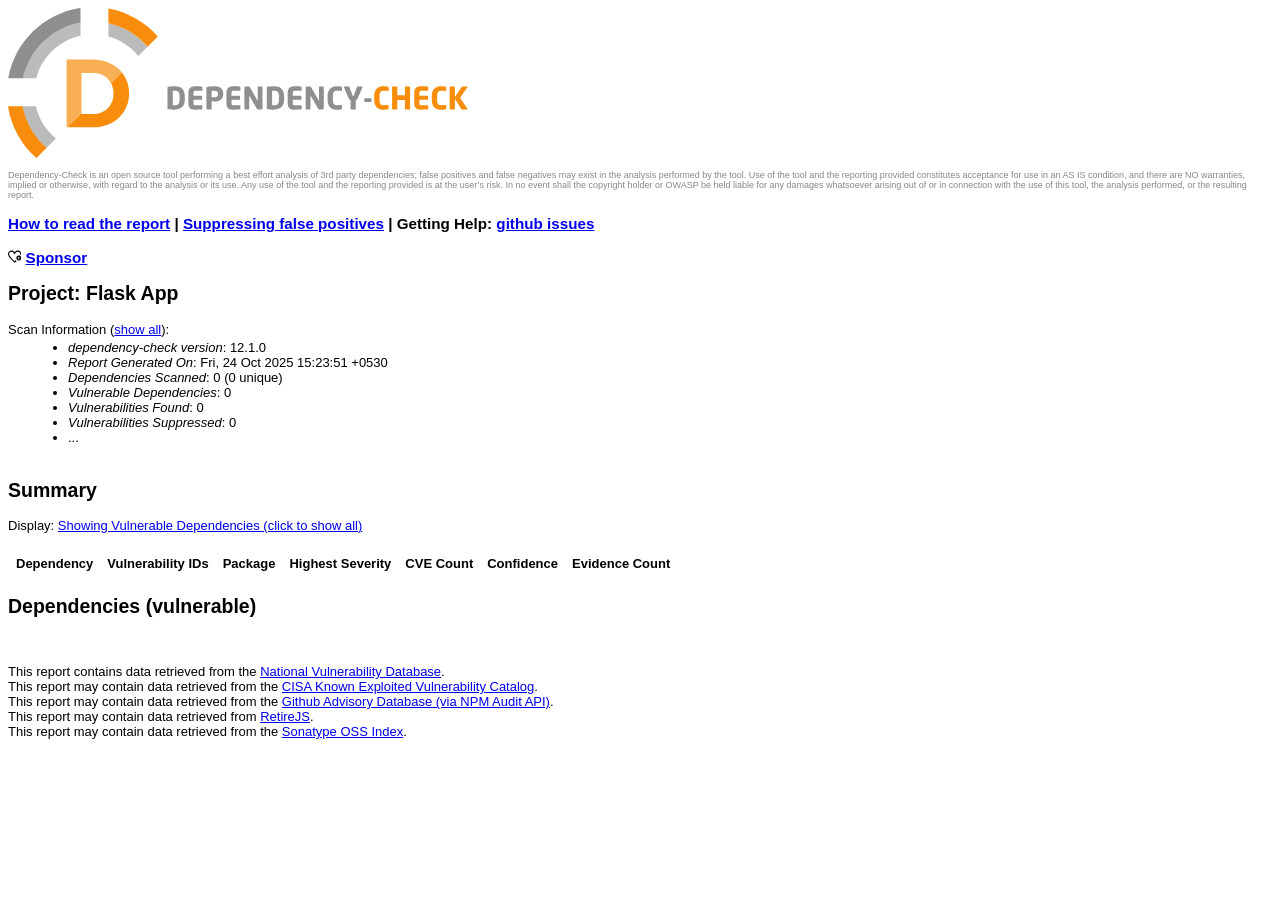
<file: dependency-check-report.html>
<!DOCTYPE html>
<html>
    <head>
        <title>Dependency-Check Report</title>
        <meta http-equiv="Content-Type" content="text/html; charset=UTF-8">
        <link rel="shortcut icon" href="data:;base64,[base64]/YPBaSU9u767r0dZ5a513vtXVsq8Zcsb3bu9c3szuzsIMU8iEaj5fhYJlzRYCkZ7Utd+wbnQL+Nd0TeoyeAPLFgf/oiyTNxXw6g4WUhTz4JEtaiNXLCEE8l3seHJjlzsOJHfLxMsgHE4cje9B6eTUPxc0ZoxbFHG1qVFq9rCRsKjc+KFG3oFGQ6Kw6xJsCsDqDxNZYWbWSYVUFAJFkyaA2XWAxiHIlcGPukYg1rDCVDQKsOadmqBaxllY8CuKHBuqOlHlNKufFk/GdUmxxoeqTpMbBg1dGXRlZtqHc2R8rgedIXgk4eqNyXMblS1AE2vhWNP84qAxl2hewno6wyFHOAZOLAc6PRbU+kd2OyrmbVPTg3pjlQzDgazGmh40rKMY3LZrVBCi/Tl0z+gqJxYGV9fWNOWC0kF3Jm1/C2pZWwk6cG2olpOcDb7hsHgLQGcUWAGs0bV1K7EuSQFbbOLKmuPkOvkZ64mkzG8bXz5BirDBuP1fzQP6I+5yl9eAS9vxjYAVz9esx0P2a0ck+73VKGPFaR8Vtpx7k0ODiYZlVJmpcvfzirwi1SyUWsMiF5ZXX6A1zJzsq9mRO+A7T1lO2BIyZVN/[base64]/tLt+bOUmDthuzun3C8dryjqCDdzF5tqcPRr40f1AElcvl6lgmJkC5d1kWYS8bZ3HOVL0z0TcKiz70tBjAML4opVgsoeB2nIJyXfeKJfRxGo52j4ds+xwWmN9t1/7t8sDALX7vvqjdd31cChgi40YhZdXUSyiPGkAjPalUL43+/v6/e3p6btC4PHB5XsZ9sMqxZJAWbGIxwJz6gfkAWl5jcUYUbU1+3D60uIp0PPwiNR/wZAW3HERRh5Sy4C3LEhdoiAn368b6xhdoxKLRVn5nXmDpfZZFg7J00f5QgRYJlkV5GWyJVnk2yRpUKBaLFZ6QOYMFaAdW0x08xcXDr5E9E8V3wAmFD7NseO3pMf8uh1xuJYuzQuGjMJreT4rJc4/XrvZk6aZ0yZ47WPkm47M55mxnET23IrW1tRU8DUBFBlf2faYzcptGuefETRix9+NXDNhLHJmpPTenAON1xMyQRbZevaV5ooanwrbsdSz6kPF8kaEz7o9CqOEAvPO59yuFccBR4a/MjGnfNDp5M2IzgQnpd8QB41NBoxRvarWyVrgRe77Ad4vhHzX6H41S8l2eitO9ZR+/+dNDZ3lqbsW+VN/52x12YxlY04xbZd5IqUSbCd8BSiLby13AlTWwSnx6tvKNY10LzCmhm7E3kTiFYqAp/a/4lZCSUYIX6Frffmb86K6nxqJknDoZVD1Q48S0ajc1FBTXU8mFzVs/G77OmgdK0XLLZ7nNnGHuXvmn/w9yYrwzUvIefzAI8S83C2sS1J4rmAAAAABJRU5ErkJggg==" />
        <script type="text/javascript">
        /*! jQuery v3.7.1 | (c) OpenJS Foundation and other contributors | jquery.org/license */
        !function(e,t){"use strict";"object"==typeof module&&"object"==typeof module.exports?module.exports=e.document?t(e,!0):function(e){if(!e.document)throw new Error("jQuery requires a window with a document");return t(e)}:t(e)}("undefined"!=typeof window?window:this,function(ie,e){"use strict";var oe=[],r=Object.getPrototypeOf,ae=oe.slice,g=oe.flat?function(e){return oe.flat.call(e)}:function(e){return oe.concat.apply([],e)},s=oe.push,se=oe.indexOf,n={},i=n.toString,ue=n.hasOwnProperty,o=ue.toString,a=o.call(Object),le={},v=function(e){return"function"==typeof e&&"number"!=typeof e.nodeType&&"function"!=typeof e.item},y=function(e){return null!=e&&e===e.window},C=ie.document,u={type:!0,src:!0,nonce:!0,noModule:!0};function m(e,t,n){var r,i,o=(n=n||C).createElement("script");if(o.text=e,t)for(r in u)(i=t[r]||t.getAttribute&&t.getAttribute(r))&&o.setAttribute(r,i);n.head.appendChild(o).parentNode.removeChild(o)}function x(e){return null==e?e+"":"object"==typeof e||"function"==typeof e?n[i.call(e)]||"object":typeof e}var t="3.7.1",l=/HTML$/i,ce=function(e,t){return new ce.fn.init(e,t)};function c(e){var t=!!e&&"length"in e&&e.length,n=x(e);return!v(e)&&!y(e)&&("array"===n||0===t||"number"==typeof t&&0<t&&t-1 in e)}function fe(e,t){return e.nodeName&&e.nodeName.toLowerCase()===t.toLowerCase()}ce.fn=ce.prototype={jquery:t,constructor:ce,length:0,toArray:function(){return ae.call(this)},get:function(e){return null==e?ae.call(this):e<0?this[e+this.length]:this[e]},pushStack:function(e){var t=ce.merge(this.constructor(),e);return t.prevObject=this,t},each:function(e){return ce.each(this,e)},map:function(n){return this.pushStack(ce.map(this,function(e,t){return n.call(e,t,e)}))},slice:function(){return this.pushStack(ae.apply(this,arguments))},first:function(){return this.eq(0)},last:function(){return this.eq(-1)},even:function(){return this.pushStack(ce.grep(this,function(e,t){return(t+1)%2}))},odd:function(){return this.pushStack(ce.grep(this,function(e,t){return t%2}))},eq:function(e){var t=this.length,n=+e+(e<0?t:0);return this.pushStack(0<=n&&n<t?[this[n]]:[])},end:function(){return this.prevObject||this.constructor()},push:s,sort:oe.sort,splice:oe.splice},ce.extend=ce.fn.extend=function(){var e,t,n,r,i,o,a=arguments[0]||{},s=1,u=arguments.length,l=!1;for("boolean"==typeof a&&(l=a,a=arguments[s]||{},s++),"object"==typeof a||v(a)||(a={}),s===u&&(a=this,s--);s<u;s++)if(null!=(e=arguments[s]))for(t in e)r=e[t],"__proto__"!==t&&a!==r&&(l&&r&&(ce.isPlainObject(r)||(i=Array.isArray(r)))?(n=a[t],o=i&&!Array.isArray(n)?[]:i||ce.isPlainObject(n)?n:{},i=!1,a[t]=ce.extend(l,o,r)):void 0!==r&&(a[t]=r));return a},ce.extend({expando:"jQuery"+(t+Math.random()).replace(/\D/g,""),isReady:!0,error:function(e){throw new Error(e)},noop:function(){},isPlainObject:function(e){var t,n;return!(!e||"[object Object]"!==i.call(e))&&(!(t=r(e))||"function"==typeof(n=ue.call(t,"constructor")&&t.constructor)&&o.call(n)===a)},isEmptyObject:function(e){var t;for(t in e)return!1;return!0},globalEval:function(e,t,n){m(e,{nonce:t&&t.nonce},n)},each:function(e,t){var n,r=0;if(c(e)){for(n=e.length;r<n;r++)if(!1===t.call(e[r],r,e[r]))break}else for(r in e)if(!1===t.call(e[r],r,e[r]))break;return e},text:function(e){var t,n="",r=0,i=e.nodeType;if(!i)while(t=e[r++])n+=ce.text(t);return 1===i||11===i?e.textContent:9===i?e.documentElement.textContent:3===i||4===i?e.nodeValue:n},makeArray:function(e,t){var n=t||[];return null!=e&&(c(Object(e))?ce.merge(n,"string"==typeof e?[e]:e):s.call(n,e)),n},inArray:function(e,t,n){return null==t?-1:se.call(t,e,n)},isXMLDoc:function(e){var t=e&&e.namespaceURI,n=e&&(e.ownerDocument||e).documentElement;return!l.test(t||n&&n.nodeName||"HTML")},merge:function(e,t){for(var n=+t.length,r=0,i=e.length;r<n;r++)e[i++]=t[r];return e.length=i,e},grep:function(e,t,n){for(var r=[],i=0,o=e.length,a=!n;i<o;i++)!t(e[i],i)!==a&&r.push(e[i]);return r},map:function(e,t,n){var r,i,o=0,a=[];if(c(e))for(r=e.length;o<r;o++)null!=(i=t(e[o],o,n))&&a.push(i);else for(o in e)null!=(i=t(e[o],o,n))&&a.push(i);return g(a)},guid:1,support:le}),"function"==typeof Symbol&&(ce.fn[Symbol.iterator]=oe[Symbol.iterator]),ce.each("Boolean Number String Function Array Date RegExp Object Error Symbol".split(" "),function(e,t){n["[object "+t+"]"]=t.toLowerCase()});var pe=oe.pop,de=oe.sort,he=oe.splice,ge="[\\x20\\t\\r\\n\\f]",ve=new RegExp("^"+ge+"+|((?:^|[^\\\\])(?:\\\\.)*)"+ge+"+$","g");ce.contains=function(e,t){var n=t&&t.parentNode;return e===n||!(!n||1!==n.nodeType||!(e.contains?e.contains(n):e.compareDocumentPosition&&16&e.compareDocumentPosition(n)))};var f=/([\0-\x1f\x7f]|^-?\d)|^-$|[^\x80-\uFFFF\w-]/g;function p(e,t){return t?"\0"===e?"\ufffd":e.slice(0,-1)+"\\"+e.charCodeAt(e.length-1).toString(16)+" ":"\\"+e}ce.escapeSelector=function(e){return(e+"").replace(f,p)};var ye=C,me=s;!function(){var e,b,w,o,a,T,r,C,d,i,k=me,S=ce.expando,E=0,n=0,s=W(),c=W(),u=W(),h=W(),l=function(e,t){return e===t&&(a=!0),0},f="checked|selected|async|autofocus|autoplay|controls|defer|disabled|hidden|ismap|loop|multiple|open|readonly|required|scoped",t="(?:\\\\[\\da-fA-F]{1,6}"+ge+"?|\\\\[^\\r\\n\\f]|[\\w-]|[^\0-\\x7f])+",p="\\["+ge+"*("+t+")(?:"+ge+"*([*^$|!~]?=)"+ge+"*(?:'((?:\\\\.|[^\\\\'])*)'|\"((?:\\\\.|[^\\\\\"])*)\"|("+t+"))|)"+ge+"*\\]",g=":("+t+")(?:\\((('((?:\\\\.|[^\\\\'])*)'|\"((?:\\\\.|[^\\\\\"])*)\")|((?:\\\\.|[^\\\\()[\\]]|"+p+")*)|.*)\\)|)",v=new RegExp(ge+"+","g"),y=new RegExp("^"+ge+"*,"+ge+"*"),m=new RegExp("^"+ge+"*([>+~]|"+ge+")"+ge+"*"),x=new RegExp(ge+"|>"),j=new RegExp(g),A=new RegExp("^"+t+"$"),D={ID:new RegExp("^#("+t+")"),CLASS:new RegExp("^\\.("+t+")"),TAG:new RegExp("^("+t+"|[*])"),ATTR:new RegExp("^"+p),PSEUDO:new RegExp("^"+g),CHILD:new RegExp("^:(only|first|last|nth|nth-last)-(child|of-type)(?:\\("+ge+"*(even|odd|(([+-]|)(\\d*)n|)"+ge+"*(?:([+-]|)"+ge+"*(\\d+)|))"+ge+"*\\)|)","i"),bool:new RegExp("^(?:"+f+")$","i"),needsContext:new RegExp("^"+ge+"*[>+~]|:(even|odd|eq|gt|lt|nth|first|last)(?:\\("+ge+"*((?:-\\d)?\\d*)"+ge+"*\\)|)(?=[^-]|$)","i")},N=/^(?:input|select|textarea|button)$/i,q=/^h\d$/i,L=/^(?:#([\w-]+)|(\w+)|\.([\w-]+))$/,H=/[+~]/,O=new RegExp("\\\\[\\da-fA-F]{1,6}"+ge+"?|\\\\([^\\r\\n\\f])","g"),P=function(e,t){var n="0x"+e.slice(1)-65536;return t||(n<0?String.fromCharCode(n+65536):String.fromCharCode(n>>10|55296,1023&n|56320))},M=function(){V()},R=J(function(e){return!0===e.disabled&&fe(e,"fieldset")},{dir:"parentNode",next:"legend"});try{k.apply(oe=ae.call(ye.childNodes),ye.childNodes),oe[ye.childNodes.length].nodeType}catch(e){k={apply:function(e,t){me.apply(e,ae.call(t))},call:function(e){me.apply(e,ae.call(arguments,1))}}}function I(t,e,n,r){var i,o,a,s,u,l,c,f=e&&e.ownerDocument,p=e?e.nodeType:9;if(n=n||[],"string"!=typeof t||!t||1!==p&&9!==p&&11!==p)return n;if(!r&&(V(e),e=e||T,C)){if(11!==p&&(u=L.exec(t)))if(i=u[1]){if(9===p){if(!(a=e.getElementById(i)))return n;if(a.id===i)return k.call(n,a),n}else if(f&&(a=f.getElementById(i))&&I.contains(e,a)&&a.id===i)return k.call(n,a),n}else{if(u[2])return k.apply(n,e.getElementsByTagName(t)),n;if((i=u[3])&&e.getElementsByClassName)return k.apply(n,e.getElementsByClassName(i)),n}if(!(h[t+" "]||d&&d.test(t))){if(c=t,f=e,1===p&&(x.test(t)||m.test(t))){(f=H.test(t)&&U(e.parentNode)||e)==e&&le.scope||((s=e.getAttribute("id"))?s=ce.escapeSelector(s):e.setAttribute("id",s=S)),o=(l=Y(t)).length;while(o--)l[o]=(s?"#"+s:":scope")+" "+Q(l[o]);c=l.join(",")}try{return k.apply(n,f.querySelectorAll(c)),n}catch(e){h(t,!0)}finally{s===S&&e.removeAttribute("id")}}}return re(t.replace(ve,"$1"),e,n,r)}function W(){var r=[];return function e(t,n){return r.push(t+" ")>b.cacheLength&&delete e[r.shift()],e[t+" "]=n}}function F(e){return e[S]=!0,e}function $(e){var t=T.createElement("fieldset");try{return!!e(t)}catch(e){return!1}finally{t.parentNode&&t.parentNode.removeChild(t),t=null}}function B(t){return function(e){return fe(e,"input")&&e.type===t}}function _(t){return function(e){return(fe(e,"input")||fe(e,"button"))&&e.type===t}}function z(t){return function(e){return"form"in e?e.parentNode&&!1===e.disabled?"label"in e?"label"in e.parentNode?e.parentNode.disabled===t:e.disabled===t:e.isDisabled===t||e.isDisabled!==!t&&R(e)===t:e.disabled===t:"label"in e&&e.disabled===t}}function X(a){return F(function(o){return o=+o,F(function(e,t){var n,r=a([],e.length,o),i=r.length;while(i--)e[n=r[i]]&&(e[n]=!(t[n]=e[n]))})})}function U(e){return e&&"undefined"!=typeof e.getElementsByTagName&&e}function V(e){var t,n=e?e.ownerDocument||e:ye;return n!=T&&9===n.nodeType&&n.documentElement&&(r=(T=n).documentElement,C=!ce.isXMLDoc(T),i=r.matches||r.webkitMatchesSelector||r.msMatchesSelector,r.msMatchesSelector&&ye!=T&&(t=T.defaultView)&&t.top!==t&&t.addEventListener("unload",M),le.getById=$(function(e){return r.appendChild(e).id=ce.expando,!T.getElementsByName||!T.getElementsByName(ce.expando).length}),le.disconnectedMatch=$(function(e){return i.call(e,"*")}),le.scope=$(function(){return T.querySelectorAll(":scope")}),le.cssHas=$(function(){try{return T.querySelector(":has(*,:jqfake)"),!1}catch(e){return!0}}),le.getById?(b.filter.ID=function(e){var t=e.replace(O,P);return function(e){return e.getAttribute("id")===t}},b.find.ID=function(e,t){if("undefined"!=typeof t.getElementById&&C){var n=t.getElementById(e);return n?[n]:[]}}):(b.filter.ID=function(e){var n=e.replace(O,P);return function(e){var t="undefined"!=typeof e.getAttributeNode&&e.getAttributeNode("id");return t&&t.value===n}},b.find.ID=function(e,t){if("undefined"!=typeof t.getElementById&&C){var n,r,i,o=t.getElementById(e);if(o){if((n=o.getAttributeNode("id"))&&n.value===e)return[o];i=t.getElementsByName(e),r=0;while(o=i[r++])if((n=o.getAttributeNode("id"))&&n.value===e)return[o]}return[]}}),b.find.TAG=function(e,t){return"undefined"!=typeof t.getElementsByTagName?t.getElementsByTagName(e):t.querySelectorAll(e)},b.find.CLASS=function(e,t){if("undefined"!=typeof t.getElementsByClassName&&C)return t.getElementsByClassName(e)},d=[],$(function(e){var t;r.appendChild(e).innerHTML="<a id='"+S+"' href='' disabled='disabled'></a><select id='"+S+"-\r\\' disabled='disabled'><option selected=''></option></select>",e.querySelectorAll("[selected]").length||d.push("\\["+ge+"*(?:value|"+f+")"),e.querySelectorAll("[id~="+S+"-]").length||d.push("~="),e.querySelectorAll("a#"+S+"+*").length||d.push(".#.+[+~]"),e.querySelectorAll(":checked").length||d.push(":checked"),(t=T.createElement("input")).setAttribute("type","hidden"),e.appendChild(t).setAttribute("name","D"),r.appendChild(e).disabled=!0,2!==e.querySelectorAll(":disabled").length&&d.push(":enabled",":disabled"),(t=T.createElement("input")).setAttribute("name",""),e.appendChild(t),e.querySelectorAll("[name='']").length||d.push("\\["+ge+"*name"+ge+"*="+ge+"*(?:''|\"\")")}),le.cssHas||d.push(":has"),d=d.length&&new RegExp(d.join("|")),l=function(e,t){if(e===t)return a=!0,0;var n=!e.compareDocumentPosition-!t.compareDocumentPosition;return n||(1&(n=(e.ownerDocument||e)==(t.ownerDocument||t)?e.compareDocumentPosition(t):1)||!le.sortDetached&&t.compareDocumentPosition(e)===n?e===T||e.ownerDocument==ye&&I.contains(ye,e)?-1:t===T||t.ownerDocument==ye&&I.contains(ye,t)?1:o?se.call(o,e)-se.call(o,t):0:4&n?-1:1)}),T}for(e in I.matches=function(e,t){return I(e,null,null,t)},I.matchesSelector=function(e,t){if(V(e),C&&!h[t+" "]&&(!d||!d.test(t)))try{var n=i.call(e,t);if(n||le.disconnectedMatch||e.document&&11!==e.document.nodeType)return n}catch(e){h(t,!0)}return 0<I(t,T,null,[e]).length},I.contains=function(e,t){return(e.ownerDocument||e)!=T&&V(e),ce.contains(e,t)},I.attr=function(e,t){(e.ownerDocument||e)!=T&&V(e);var n=b.attrHandle[t.toLowerCase()],r=n&&ue.call(b.attrHandle,t.toLowerCase())?n(e,t,!C):void 0;return void 0!==r?r:e.getAttribute(t)},I.error=function(e){throw new Error("Syntax error, unrecognized expression: "+e)},ce.uniqueSort=function(e){var t,n=[],r=0,i=0;if(a=!le.sortStable,o=!le.sortStable&&ae.call(e,0),de.call(e,l),a){while(t=e[i++])t===e[i]&&(r=n.push(i));while(r--)he.call(e,n[r],1)}return o=null,e},ce.fn.uniqueSort=function(){return this.pushStack(ce.uniqueSort(ae.apply(this)))},(b=ce.expr={cacheLength:50,createPseudo:F,match:D,attrHandle:{},find:{},relative:{">":{dir:"parentNode",first:!0}," ":{dir:"parentNode"},"+":{dir:"previousSibling",first:!0},"~":{dir:"previousSibling"}},preFilter:{ATTR:function(e){return e[1]=e[1].replace(O,P),e[3]=(e[3]||e[4]||e[5]||"").replace(O,P),"~="===e[2]&&(e[3]=" "+e[3]+" "),e.slice(0,4)},CHILD:function(e){return e[1]=e[1].toLowerCase(),"nth"===e[1].slice(0,3)?(e[3]||I.error(e[0]),e[4]=+(e[4]?e[5]+(e[6]||1):2*("even"===e[3]||"odd"===e[3])),e[5]=+(e[7]+e[8]||"odd"===e[3])):e[3]&&I.error(e[0]),e},PSEUDO:function(e){var t,n=!e[6]&&e[2];return D.CHILD.test(e[0])?null:(e[3]?e[2]=e[4]||e[5]||"":n&&j.test(n)&&(t=Y(n,!0))&&(t=n.indexOf(")",n.length-t)-n.length)&&(e[0]=e[0].slice(0,t),e[2]=n.slice(0,t)),e.slice(0,3))}},filter:{TAG:function(e){var t=e.replace(O,P).toLowerCase();return"*"===e?function(){return!0}:function(e){return fe(e,t)}},CLASS:function(e){var t=s[e+" "];return t||(t=new RegExp("(^|"+ge+")"+e+"("+ge+"|$)"))&&s(e,function(e){return t.test("string"==typeof e.className&&e.className||"undefined"!=typeof e.getAttribute&&e.getAttribute("class")||"")})},ATTR:function(n,r,i){return function(e){var t=I.attr(e,n);return null==t?"!="===r:!r||(t+="","="===r?t===i:"!="===r?t!==i:"^="===r?i&&0===t.indexOf(i):"*="===r?i&&-1<t.indexOf(i):"$="===r?i&&t.slice(-i.length)===i:"~="===r?-1<(" "+t.replace(v," ")+" ").indexOf(i):"|="===r&&(t===i||t.slice(0,i.length+1)===i+"-"))}},CHILD:function(d,e,t,h,g){var v="nth"!==d.slice(0,3),y="last"!==d.slice(-4),m="of-type"===e;return 1===h&&0===g?function(e){return!!e.parentNode}:function(e,t,n){var r,i,o,a,s,u=v!==y?"nextSibling":"previousSibling",l=e.parentNode,c=m&&e.nodeName.toLowerCase(),f=!n&&!m,p=!1;if(l){if(v){while(u){o=e;while(o=o[u])if(m?fe(o,c):1===o.nodeType)return!1;s=u="only"===d&&!s&&"nextSibling"}return!0}if(s=[y?l.firstChild:l.lastChild],y&&f){p=(a=(r=(i=l[S]||(l[S]={}))[d]||[])[0]===E&&r[1])&&r[2],o=a&&l.childNodes[a];while(o=++a&&o&&o[u]||(p=a=0)||s.pop())if(1===o.nodeType&&++p&&o===e){i[d]=[E,a,p];break}}else if(f&&(p=a=(r=(i=e[S]||(e[S]={}))[d]||[])[0]===E&&r[1]),!1===p)while(o=++a&&o&&o[u]||(p=a=0)||s.pop())if((m?fe(o,c):1===o.nodeType)&&++p&&(f&&((i=o[S]||(o[S]={}))[d]=[E,p]),o===e))break;return(p-=g)===h||p%h==0&&0<=p/h}}},PSEUDO:function(e,o){var t,a=b.pseudos[e]||b.setFilters[e.toLowerCase()]||I.error("unsupported pseudo: "+e);return a[S]?a(o):1<a.length?(t=[e,e,"",o],b.setFilters.hasOwnProperty(e.toLowerCase())?F(function(e,t){var n,r=a(e,o),i=r.length;while(i--)e[n=se.call(e,r[i])]=!(t[n]=r[i])}):function(e){return a(e,0,t)}):a}},pseudos:{not:F(function(e){var r=[],i=[],s=ne(e.replace(ve,"$1"));return s[S]?F(function(e,t,n,r){var i,o=s(e,null,r,[]),a=e.length;while(a--)(i=o[a])&&(e[a]=!(t[a]=i))}):function(e,t,n){return r[0]=e,s(r,null,n,i),r[0]=null,!i.pop()}}),has:F(function(t){return function(e){return 0<I(t,e).length}}),contains:F(function(t){return t=t.replace(O,P),function(e){return-1<(e.textContent||ce.text(e)).indexOf(t)}}),lang:F(function(n){return A.test(n||"")||I.error("unsupported lang: "+n),n=n.replace(O,P).toLowerCase(),function(e){var t;do{if(t=C?e.lang:e.getAttribute("xml:lang")||e.getAttribute("lang"))return(t=t.toLowerCase())===n||0===t.indexOf(n+"-")}while((e=e.parentNode)&&1===e.nodeType);return!1}}),target:function(e){var t=ie.location&&ie.location.hash;return t&&t.slice(1)===e.id},root:function(e){return e===r},focus:function(e){return e===function(){try{return T.activeElement}catch(e){}}()&&T.hasFocus()&&!!(e.type||e.href||~e.tabIndex)},enabled:z(!1),disabled:z(!0),checked:function(e){return fe(e,"input")&&!!e.checked||fe(e,"option")&&!!e.selected},selected:function(e){return e.parentNode&&e.parentNode.selectedIndex,!0===e.selected},empty:function(e){for(e=e.firstChild;e;e=e.nextSibling)if(e.nodeType<6)return!1;return!0},parent:function(e){return!b.pseudos.empty(e)},header:function(e){return q.test(e.nodeName)},input:function(e){return N.test(e.nodeName)},button:function(e){return fe(e,"input")&&"button"===e.type||fe(e,"button")},text:function(e){var t;return fe(e,"input")&&"text"===e.type&&(null==(t=e.getAttribute("type"))||"text"===t.toLowerCase())},first:X(function(){return[0]}),last:X(function(e,t){return[t-1]}),eq:X(function(e,t,n){return[n<0?n+t:n]}),even:X(function(e,t){for(var n=0;n<t;n+=2)e.push(n);return e}),odd:X(function(e,t){for(var n=1;n<t;n+=2)e.push(n);return e}),lt:X(function(e,t,n){var r;for(r=n<0?n+t:t<n?t:n;0<=--r;)e.push(r);return e}),gt:X(function(e,t,n){for(var r=n<0?n+t:n;++r<t;)e.push(r);return e})}}).pseudos.nth=b.pseudos.eq,{radio:!0,checkbox:!0,file:!0,password:!0,image:!0})b.pseudos[e]=B(e);for(e in{submit:!0,reset:!0})b.pseudos[e]=_(e);function G(){}function Y(e,t){var n,r,i,o,a,s,u,l=c[e+" "];if(l)return t?0:l.slice(0);a=e,s=[],u=b.preFilter;while(a){for(o in n&&!(r=y.exec(a))||(r&&(a=a.slice(r[0].length)||a),s.push(i=[])),n=!1,(r=m.exec(a))&&(n=r.shift(),i.push({value:n,type:r[0].replace(ve," ")}),a=a.slice(n.length)),b.filter)!(r=D[o].exec(a))||u[o]&&!(r=u[o](r))||(n=r.shift(),i.push({value:n,type:o,matches:r}),a=a.slice(n.length));if(!n)break}return t?a.length:a?I.error(e):c(e,s).slice(0)}function Q(e){for(var t=0,n=e.length,r="";t<n;t++)r+=e[t].value;return r}function J(a,e,t){var s=e.dir,u=e.next,l=u||s,c=t&&"parentNode"===l,f=n++;return e.first?function(e,t,n){while(e=e[s])if(1===e.nodeType||c)return a(e,t,n);return!1}:function(e,t,n){var r,i,o=[E,f];if(n){while(e=e[s])if((1===e.nodeType||c)&&a(e,t,n))return!0}else while(e=e[s])if(1===e.nodeType||c)if(i=e[S]||(e[S]={}),u&&fe(e,u))e=e[s]||e;else{if((r=i[l])&&r[0]===E&&r[1]===f)return o[2]=r[2];if((i[l]=o)[2]=a(e,t,n))return!0}return!1}}function K(i){return 1<i.length?function(e,t,n){var r=i.length;while(r--)if(!i[r](e,t,n))return!1;return!0}:i[0]}function Z(e,t,n,r,i){for(var o,a=[],s=0,u=e.length,l=null!=t;s<u;s++)(o=e[s])&&(n&&!n(o,r,i)||(a.push(o),l&&t.push(s)));return a}function ee(d,h,g,v,y,e){return v&&!v[S]&&(v=ee(v)),y&&!y[S]&&(y=ee(y,e)),F(function(e,t,n,r){var i,o,a,s,u=[],l=[],c=t.length,f=e||function(e,t,n){for(var r=0,i=t.length;r<i;r++)I(e,t[r],n);return n}(h||"*",n.nodeType?[n]:n,[]),p=!d||!e&&h?f:Z(f,u,d,n,r);if(g?g(p,s=y||(e?d:c||v)?[]:t,n,r):s=p,v){i=Z(s,l),v(i,[],n,r),o=i.length;while(o--)(a=i[o])&&(s[l[o]]=!(p[l[o]]=a))}if(e){if(y||d){if(y){i=[],o=s.length;while(o--)(a=s[o])&&i.push(p[o]=a);y(null,s=[],i,r)}o=s.length;while(o--)(a=s[o])&&-1<(i=y?se.call(e,a):u[o])&&(e[i]=!(t[i]=a))}}else s=Z(s===t?s.splice(c,s.length):s),y?y(null,t,s,r):k.apply(t,s)})}function te(e){for(var i,t,n,r=e.length,o=b.relative[e[0].type],a=o||b.relative[" "],s=o?1:0,u=J(function(e){return e===i},a,!0),l=J(function(e){return-1<se.call(i,e)},a,!0),c=[function(e,t,n){var r=!o&&(n||t!=w)||((i=t).nodeType?u(e,t,n):l(e,t,n));return i=null,r}];s<r;s++)if(t=b.relative[e[s].type])c=[J(K(c),t)];else{if((t=b.filter[e[s].type].apply(null,e[s].matches))[S]){for(n=++s;n<r;n++)if(b.relative[e[n].type])break;return ee(1<s&&K(c),1<s&&Q(e.slice(0,s-1).concat({value:" "===e[s-2].type?"*":""})).replace(ve,"$1"),t,s<n&&te(e.slice(s,n)),n<r&&te(e=e.slice(n)),n<r&&Q(e))}c.push(t)}return K(c)}function ne(e,t){var n,v,y,m,x,r,i=[],o=[],a=u[e+" "];if(!a){t||(t=Y(e)),n=t.length;while(n--)(a=te(t[n]))[S]?i.push(a):o.push(a);(a=u(e,(v=o,m=0<(y=i).length,x=0<v.length,r=function(e,t,n,r,i){var o,a,s,u=0,l="0",c=e&&[],f=[],p=w,d=e||x&&b.find.TAG("*",i),h=E+=null==p?1:Math.random()||.1,g=d.length;for(i&&(w=t==T||t||i);l!==g&&null!=(o=d[l]);l++){if(x&&o){a=0,t||o.ownerDocument==T||(V(o),n=!C);while(s=v[a++])if(s(o,t||T,n)){k.call(r,o);break}i&&(E=h)}m&&((o=!s&&o)&&u--,e&&c.push(o))}if(u+=l,m&&l!==u){a=0;while(s=y[a++])s(c,f,t,n);if(e){if(0<u)while(l--)c[l]||f[l]||(f[l]=pe.call(r));f=Z(f)}k.apply(r,f),i&&!e&&0<f.length&&1<u+y.length&&ce.uniqueSort(r)}return i&&(E=h,w=p),c},m?F(r):r))).selector=e}return a}function re(e,t,n,r){var i,o,a,s,u,l="function"==typeof e&&e,c=!r&&Y(e=l.selector||e);if(n=n||[],1===c.length){if(2<(o=c[0]=c[0].slice(0)).length&&"ID"===(a=o[0]).type&&9===t.nodeType&&C&&b.relative[o[1].type]){if(!(t=(b.find.ID(a.matches[0].replace(O,P),t)||[])[0]))return n;l&&(t=t.parentNode),e=e.slice(o.shift().value.length)}i=D.needsContext.test(e)?0:o.length;while(i--){if(a=o[i],b.relative[s=a.type])break;if((u=b.find[s])&&(r=u(a.matches[0].replace(O,P),H.test(o[0].type)&&U(t.parentNode)||t))){if(o.splice(i,1),!(e=r.length&&Q(o)))return k.apply(n,r),n;break}}}return(l||ne(e,c))(r,t,!C,n,!t||H.test(e)&&U(t.parentNode)||t),n}G.prototype=b.filters=b.pseudos,b.setFilters=new G,le.sortStable=S.split("").sort(l).join("")===S,V(),le.sortDetached=$(function(e){return 1&e.compareDocumentPosition(T.createElement("fieldset"))}),ce.find=I,ce.expr[":"]=ce.expr.pseudos,ce.unique=ce.uniqueSort,I.compile=ne,I.select=re,I.setDocument=V,I.tokenize=Y,I.escape=ce.escapeSelector,I.getText=ce.text,I.isXML=ce.isXMLDoc,I.selectors=ce.expr,I.support=ce.support,I.uniqueSort=ce.uniqueSort}();var d=function(e,t,n){var r=[],i=void 0!==n;while((e=e[t])&&9!==e.nodeType)if(1===e.nodeType){if(i&&ce(e).is(n))break;r.push(e)}return r},h=function(e,t){for(var n=[];e;e=e.nextSibling)1===e.nodeType&&e!==t&&n.push(e);return n},b=ce.expr.match.needsContext,w=/^<([a-z][^\/\0>:\x20\t\r\n\f]*)[\x20\t\r\n\f]*\/?>(?:<\/\1>|)$/i;function T(e,n,r){return v(n)?ce.grep(e,function(e,t){return!!n.call(e,t,e)!==r}):n.nodeType?ce.grep(e,function(e){return e===n!==r}):"string"!=typeof n?ce.grep(e,function(e){return-1<se.call(n,e)!==r}):ce.filter(n,e,r)}ce.filter=function(e,t,n){var r=t[0];return n&&(e=":not("+e+")"),1===t.length&&1===r.nodeType?ce.find.matchesSelector(r,e)?[r]:[]:ce.find.matches(e,ce.grep(t,function(e){return 1===e.nodeType}))},ce.fn.extend({find:function(e){var t,n,r=this.length,i=this;if("string"!=typeof e)return this.pushStack(ce(e).filter(function(){for(t=0;t<r;t++)if(ce.contains(i[t],this))return!0}));for(n=this.pushStack([]),t=0;t<r;t++)ce.find(e,i[t],n);return 1<r?ce.uniqueSort(n):n},filter:function(e){return this.pushStack(T(this,e||[],!1))},not:function(e){return this.pushStack(T(this,e||[],!0))},is:function(e){return!!T(this,"string"==typeof e&&b.test(e)?ce(e):e||[],!1).length}});var k,S=/^(?:\s*(<[\w\W]+>)[^>]*|#([\w-]+))$/;(ce.fn.init=function(e,t,n){var r,i;if(!e)return this;if(n=n||k,"string"==typeof e){if(!(r="<"===e[0]&&">"===e[e.length-1]&&3<=e.length?[null,e,null]:S.exec(e))||!r[1]&&t)return!t||t.jquery?(t||n).find(e):this.constructor(t).find(e);if(r[1]){if(t=t instanceof ce?t[0]:t,ce.merge(this,ce.parseHTML(r[1],t&&t.nodeType?t.ownerDocument||t:C,!0)),w.test(r[1])&&ce.isPlainObject(t))for(r in t)v(this[r])?this[r](t[r]):this.attr(r,t[r]);return this}return(i=C.getElementById(r[2]))&&(this[0]=i,this.length=1),this}return e.nodeType?(this[0]=e,this.length=1,this):v(e)?void 0!==n.ready?n.ready(e):e(ce):ce.makeArray(e,this)}).prototype=ce.fn,k=ce(C);var E=/^(?:parents|prev(?:Until|All))/,j={children:!0,contents:!0,next:!0,prev:!0};function A(e,t){while((e=e[t])&&1!==e.nodeType);return e}ce.fn.extend({has:function(e){var t=ce(e,this),n=t.length;return this.filter(function(){for(var e=0;e<n;e++)if(ce.contains(this,t[e]))return!0})},closest:function(e,t){var n,r=0,i=this.length,o=[],a="string"!=typeof e&&ce(e);if(!b.test(e))for(;r<i;r++)for(n=this[r];n&&n!==t;n=n.parentNode)if(n.nodeType<11&&(a?-1<a.index(n):1===n.nodeType&&ce.find.matchesSelector(n,e))){o.push(n);break}return this.pushStack(1<o.length?ce.uniqueSort(o):o)},index:function(e){return e?"string"==typeof e?se.call(ce(e),this[0]):se.call(this,e.jquery?e[0]:e):this[0]&&this[0].parentNode?this.first().prevAll().length:-1},add:function(e,t){return this.pushStack(ce.uniqueSort(ce.merge(this.get(),ce(e,t))))},addBack:function(e){return this.add(null==e?this.prevObject:this.prevObject.filter(e))}}),ce.each({parent:function(e){var t=e.parentNode;return t&&11!==t.nodeType?t:null},parents:function(e){return d(e,"parentNode")},parentsUntil:function(e,t,n){return d(e,"parentNode",n)},next:function(e){return A(e,"nextSibling")},prev:function(e){return A(e,"previousSibling")},nextAll:function(e){return d(e,"nextSibling")},prevAll:function(e){return d(e,"previousSibling")},nextUntil:function(e,t,n){return d(e,"nextSibling",n)},prevUntil:function(e,t,n){return d(e,"previousSibling",n)},siblings:function(e){return h((e.parentNode||{}).firstChild,e)},children:function(e){return h(e.firstChild)},contents:function(e){return null!=e.contentDocument&&r(e.contentDocument)?e.contentDocument:(fe(e,"template")&&(e=e.content||e),ce.merge([],e.childNodes))}},function(r,i){ce.fn[r]=function(e,t){var n=ce.map(this,i,e);return"Until"!==r.slice(-5)&&(t=e),t&&"string"==typeof t&&(n=ce.filter(t,n)),1<this.length&&(j[r]||ce.uniqueSort(n),E.test(r)&&n.reverse()),this.pushStack(n)}});var D=/[^\x20\t\r\n\f]+/g;function N(e){return e}function q(e){throw e}function L(e,t,n,r){var i;try{e&&v(i=e.promise)?i.call(e).done(t).fail(n):e&&v(i=e.then)?i.call(e,t,n):t.apply(void 0,[e].slice(r))}catch(e){n.apply(void 0,[e])}}ce.Callbacks=function(r){var e,n;r="string"==typeof r?(e=r,n={},ce.each(e.match(D)||[],function(e,t){n[t]=!0}),n):ce.extend({},r);var i,t,o,a,s=[],u=[],l=-1,c=function(){for(a=a||r.once,o=i=!0;u.length;l=-1){t=u.shift();while(++l<s.length)!1===s[l].apply(t[0],t[1])&&r.stopOnFalse&&(l=s.length,t=!1)}r.memory||(t=!1),i=!1,a&&(s=t?[]:"")},f={add:function(){return s&&(t&&!i&&(l=s.length-1,u.push(t)),function n(e){ce.each(e,function(e,t){v(t)?r.unique&&f.has(t)||s.push(t):t&&t.length&&"string"!==x(t)&&n(t)})}(arguments),t&&!i&&c()),this},remove:function(){return ce.each(arguments,function(e,t){var n;while(-1<(n=ce.inArray(t,s,n)))s.splice(n,1),n<=l&&l--}),this},has:function(e){return e?-1<ce.inArray(e,s):0<s.length},empty:function(){return s&&(s=[]),this},disable:function(){return a=u=[],s=t="",this},disabled:function(){return!s},lock:function(){return a=u=[],t||i||(s=t=""),this},locked:function(){return!!a},fireWith:function(e,t){return a||(t=[e,(t=t||[]).slice?t.slice():t],u.push(t),i||c()),this},fire:function(){return f.fireWith(this,arguments),this},fired:function(){return!!o}};return f},ce.extend({Deferred:function(e){var o=[["notify","progress",ce.Callbacks("memory"),ce.Callbacks("memory"),2],["resolve","done",ce.Callbacks("once memory"),ce.Callbacks("once memory"),0,"resolved"],["reject","fail",ce.Callbacks("once memory"),ce.Callbacks("once memory"),1,"rejected"]],i="pending",a={state:function(){return i},always:function(){return s.done(arguments).fail(arguments),this},"catch":function(e){return a.then(null,e)},pipe:function(){var i=arguments;return ce.Deferred(function(r){ce.each(o,function(e,t){var n=v(i[t[4]])&&i[t[4]];s[t[1]](function(){var e=n&&n.apply(this,arguments);e&&v(e.promise)?e.promise().progress(r.notify).done(r.resolve).fail(r.reject):r[t[0]+"With"](this,n?[e]:arguments)})}),i=null}).promise()},then:function(t,n,r){var u=0;function l(i,o,a,s){return function(){var n=this,r=arguments,e=function(){var e,t;if(!(i<u)){if((e=a.apply(n,r))===o.promise())throw new TypeError("Thenable self-resolution");t=e&&("object"==typeof e||"function"==typeof e)&&e.then,v(t)?s?t.call(e,l(u,o,N,s),l(u,o,q,s)):(u++,t.call(e,l(u,o,N,s),l(u,o,q,s),l(u,o,N,o.notifyWith))):(a!==N&&(n=void 0,r=[e]),(s||o.resolveWith)(n,r))}},t=s?e:function(){try{e()}catch(e){ce.Deferred.exceptionHook&&ce.Deferred.exceptionHook(e,t.error),u<=i+1&&(a!==q&&(n=void 0,r=[e]),o.rejectWith(n,r))}};i?t():(ce.Deferred.getErrorHook?t.error=ce.Deferred.getErrorHook():ce.Deferred.getStackHook&&(t.error=ce.Deferred.getStackHook()),ie.setTimeout(t))}}return ce.Deferred(function(e){o[0][3].add(l(0,e,v(r)?r:N,e.notifyWith)),o[1][3].add(l(0,e,v(t)?t:N)),o[2][3].add(l(0,e,v(n)?n:q))}).promise()},promise:function(e){return null!=e?ce.extend(e,a):a}},s={};return ce.each(o,function(e,t){var n=t[2],r=t[5];a[t[1]]=n.add,r&&n.add(function(){i=r},o[3-e][2].disable,o[3-e][3].disable,o[0][2].lock,o[0][3].lock),n.add(t[3].fire),s[t[0]]=function(){return s[t[0]+"With"](this===s?void 0:this,arguments),this},s[t[0]+"With"]=n.fireWith}),a.promise(s),e&&e.call(s,s),s},when:function(e){var n=arguments.length,t=n,r=Array(t),i=ae.call(arguments),o=ce.Deferred(),a=function(t){return function(e){r[t]=this,i[t]=1<arguments.length?ae.call(arguments):e,--n||o.resolveWith(r,i)}};if(n<=1&&(L(e,o.done(a(t)).resolve,o.reject,!n),"pending"===o.state()||v(i[t]&&i[t].then)))return o.then();while(t--)L(i[t],a(t),o.reject);return o.promise()}});var H=/^(Eval|Internal|Range|Reference|Syntax|Type|URI)Error$/;ce.Deferred.exceptionHook=function(e,t){ie.console&&ie.console.warn&&e&&H.test(e.name)&&ie.console.warn("jQuery.Deferred exception: "+e.message,e.stack,t)},ce.readyException=function(e){ie.setTimeout(function(){throw e})};var O=ce.Deferred();function P(){C.removeEventListener("DOMContentLoaded",P),ie.removeEventListener("load",P),ce.ready()}ce.fn.ready=function(e){return O.then(e)["catch"](function(e){ce.readyException(e)}),this},ce.extend({isReady:!1,readyWait:1,ready:function(e){(!0===e?--ce.readyWait:ce.isReady)||(ce.isReady=!0)!==e&&0<--ce.readyWait||O.resolveWith(C,[ce])}}),ce.ready.then=O.then,"complete"===C.readyState||"loading"!==C.readyState&&!C.documentElement.doScroll?ie.setTimeout(ce.ready):(C.addEventListener("DOMContentLoaded",P),ie.addEventListener("load",P));var M=function(e,t,n,r,i,o,a){var s=0,u=e.length,l=null==n;if("object"===x(n))for(s in i=!0,n)M(e,t,s,n[s],!0,o,a);else if(void 0!==r&&(i=!0,v(r)||(a=!0),l&&(a?(t.call(e,r),t=null):(l=t,t=function(e,t,n){return l.call(ce(e),n)})),t))for(;s<u;s++)t(e[s],n,a?r:r.call(e[s],s,t(e[s],n)));return i?e:l?t.call(e):u?t(e[0],n):o},R=/^-ms-/,I=/-([a-z])/g;function W(e,t){return t.toUpperCase()}function F(e){return e.replace(R,"ms-").replace(I,W)}var $=function(e){return 1===e.nodeType||9===e.nodeType||!+e.nodeType};function B(){this.expando=ce.expando+B.uid++}B.uid=1,B.prototype={cache:function(e){var t=e[this.expando];return t||(t={},$(e)&&(e.nodeType?e[this.expando]=t:Object.defineProperty(e,this.expando,{value:t,configurable:!0}))),t},set:function(e,t,n){var r,i=this.cache(e);if("string"==typeof t)i[F(t)]=n;else for(r in t)i[F(r)]=t[r];return i},get:function(e,t){return void 0===t?this.cache(e):e[this.expando]&&e[this.expando][F(t)]},access:function(e,t,n){return void 0===t||t&&"string"==typeof t&&void 0===n?this.get(e,t):(this.set(e,t,n),void 0!==n?n:t)},remove:function(e,t){var n,r=e[this.expando];if(void 0!==r){if(void 0!==t){n=(t=Array.isArray(t)?t.map(F):(t=F(t))in r?[t]:t.match(D)||[]).length;while(n--)delete r[t[n]]}(void 0===t||ce.isEmptyObject(r))&&(e.nodeType?e[this.expando]=void 0:delete e[this.expando])}},hasData:function(e){var t=e[this.expando];return void 0!==t&&!ce.isEmptyObject(t)}};var _=new B,z=new B,X=/^(?:\{[\w\W]*\}|\[[\w\W]*\])$/,U=/[A-Z]/g;function V(e,t,n){var r,i;if(void 0===n&&1===e.nodeType)if(r="data-"+t.replace(U,"-$&").toLowerCase(),"string"==typeof(n=e.getAttribute(r))){try{n="true"===(i=n)||"false"!==i&&("null"===i?null:i===+i+""?+i:X.test(i)?JSON.parse(i):i)}catch(e){}z.set(e,t,n)}else n=void 0;return n}ce.extend({hasData:function(e){return z.hasData(e)||_.hasData(e)},data:function(e,t,n){return z.access(e,t,n)},removeData:function(e,t){z.remove(e,t)},_data:function(e,t,n){return _.access(e,t,n)},_removeData:function(e,t){_.remove(e,t)}}),ce.fn.extend({data:function(n,e){var t,r,i,o=this[0],a=o&&o.attributes;if(void 0===n){if(this.length&&(i=z.get(o),1===o.nodeType&&!_.get(o,"hasDataAttrs"))){t=a.length;while(t--)a[t]&&0===(r=a[t].name).indexOf("data-")&&(r=F(r.slice(5)),V(o,r,i[r]));_.set(o,"hasDataAttrs",!0)}return i}return"object"==typeof n?this.each(function(){z.set(this,n)}):M(this,function(e){var t;if(o&&void 0===e)return void 0!==(t=z.get(o,n))?t:void 0!==(t=V(o,n))?t:void 0;this.each(function(){z.set(this,n,e)})},null,e,1<arguments.length,null,!0)},removeData:function(e){return this.each(function(){z.remove(this,e)})}}),ce.extend({queue:function(e,t,n){var r;if(e)return t=(t||"fx")+"queue",r=_.get(e,t),n&&(!r||Array.isArray(n)?r=_.access(e,t,ce.makeArray(n)):r.push(n)),r||[]},dequeue:function(e,t){t=t||"fx";var n=ce.queue(e,t),r=n.length,i=n.shift(),o=ce._queueHooks(e,t);"inprogress"===i&&(i=n.shift(),r--),i&&("fx"===t&&n.unshift("inprogress"),delete o.stop,i.call(e,function(){ce.dequeue(e,t)},o)),!r&&o&&o.empty.fire()},_queueHooks:function(e,t){var n=t+"queueHooks";return _.get(e,n)||_.access(e,n,{empty:ce.Callbacks("once memory").add(function(){_.remove(e,[t+"queue",n])})})}}),ce.fn.extend({queue:function(t,n){var e=2;return"string"!=typeof t&&(n=t,t="fx",e--),arguments.length<e?ce.queue(this[0],t):void 0===n?this:this.each(function(){var e=ce.queue(this,t,n);ce._queueHooks(this,t),"fx"===t&&"inprogress"!==e[0]&&ce.dequeue(this,t)})},dequeue:function(e){return this.each(function(){ce.dequeue(this,e)})},clearQueue:function(e){return this.queue(e||"fx",[])},promise:function(e,t){var n,r=1,i=ce.Deferred(),o=this,a=this.length,s=function(){--r||i.resolveWith(o,[o])};"string"!=typeof e&&(t=e,e=void 0),e=e||"fx";while(a--)(n=_.get(o[a],e+"queueHooks"))&&n.empty&&(r++,n.empty.add(s));return s(),i.promise(t)}});var G=/[+-]?(?:\d*\.|)\d+(?:[eE][+-]?\d+|)/.source,Y=new RegExp("^(?:([+-])=|)("+G+")([a-z%]*)$","i"),Q=["Top","Right","Bottom","Left"],J=C.documentElement,K=function(e){return ce.contains(e.ownerDocument,e)},Z={composed:!0};J.getRootNode&&(K=function(e){return ce.contains(e.ownerDocument,e)||e.getRootNode(Z)===e.ownerDocument});var ee=function(e,t){return"none"===(e=t||e).style.display||""===e.style.display&&K(e)&&"none"===ce.css(e,"display")};function te(e,t,n,r){var i,o,a=20,s=r?function(){return r.cur()}:function(){return ce.css(e,t,"")},u=s(),l=n&&n[3]||(ce.cssNumber[t]?"":"px"),c=e.nodeType&&(ce.cssNumber[t]||"px"!==l&&+u)&&Y.exec(ce.css(e,t));if(c&&c[3]!==l){u/=2,l=l||c[3],c=+u||1;while(a--)ce.style(e,t,c+l),(1-o)*(1-(o=s()/u||.5))<=0&&(a=0),c/=o;c*=2,ce.style(e,t,c+l),n=n||[]}return n&&(c=+c||+u||0,i=n[1]?c+(n[1]+1)*n[2]:+n[2],r&&(r.unit=l,r.start=c,r.end=i)),i}var ne={};function re(e,t){for(var n,r,i,o,a,s,u,l=[],c=0,f=e.length;c<f;c++)(r=e[c]).style&&(n=r.style.display,t?("none"===n&&(l[c]=_.get(r,"display")||null,l[c]||(r.style.display="")),""===r.style.display&&ee(r)&&(l[c]=(u=a=o=void 0,a=(i=r).ownerDocument,s=i.nodeName,(u=ne[s])||(o=a.body.appendChild(a.createElement(s)),u=ce.css(o,"display"),o.parentNode.removeChild(o),"none"===u&&(u="block"),ne[s]=u)))):"none"!==n&&(l[c]="none",_.set(r,"display",n)));for(c=0;c<f;c++)null!=l[c]&&(e[c].style.display=l[c]);return e}ce.fn.extend({show:function(){return re(this,!0)},hide:function(){return re(this)},toggle:function(e){return"boolean"==typeof e?e?this.show():this.hide():this.each(function(){ee(this)?ce(this).show():ce(this).hide()})}});var xe,be,we=/^(?:checkbox|radio)$/i,Te=/<([a-z][^\/\0>\x20\t\r\n\f]*)/i,Ce=/^$|^module$|\/(?:java|ecma)script/i;xe=C.createDocumentFragment().appendChild(C.createElement("div")),(be=C.createElement("input")).setAttribute("type","radio"),be.setAttribute("checked","checked"),be.setAttribute("name","t"),xe.appendChild(be),le.checkClone=xe.cloneNode(!0).cloneNode(!0).lastChild.checked,xe.innerHTML="<textarea>x</textarea>",le.noCloneChecked=!!xe.cloneNode(!0).lastChild.defaultValue,xe.innerHTML="<option></option>",le.option=!!xe.lastChild;var ke={thead:[1,"<table>","</table>"],col:[2,"<table><colgroup>","</colgroup></table>"],tr:[2,"<table><tbody>","</tbody></table>"],td:[3,"<table><tbody><tr>","</tr></tbody></table>"],_default:[0,"",""]};function Se(e,t){var n;return n="undefined"!=typeof e.getElementsByTagName?e.getElementsByTagName(t||"*"):"undefined"!=typeof e.querySelectorAll?e.querySelectorAll(t||"*"):[],void 0===t||t&&fe(e,t)?ce.merge([e],n):n}function Ee(e,t){for(var n=0,r=e.length;n<r;n++)_.set(e[n],"globalEval",!t||_.get(t[n],"globalEval"))}ke.tbody=ke.tfoot=ke.colgroup=ke.caption=ke.thead,ke.th=ke.td,le.option||(ke.optgroup=ke.option=[1,"<select multiple='multiple'>","</select>"]);var je=/<|&#?\w+;/;function Ae(e,t,n,r,i){for(var o,a,s,u,l,c,f=t.createDocumentFragment(),p=[],d=0,h=e.length;d<h;d++)if((o=e[d])||0===o)if("object"===x(o))ce.merge(p,o.nodeType?[o]:o);else if(je.test(o)){a=a||f.appendChild(t.createElement("div")),s=(Te.exec(o)||["",""])[1].toLowerCase(),u=ke[s]||ke._default,a.innerHTML=u[1]+ce.htmlPrefilter(o)+u[2],c=u[0];while(c--)a=a.lastChild;ce.merge(p,a.childNodes),(a=f.firstChild).textContent=""}else p.push(t.createTextNode(o));f.textContent="",d=0;while(o=p[d++])if(r&&-1<ce.inArray(o,r))i&&i.push(o);else if(l=K(o),a=Se(f.appendChild(o),"script"),l&&Ee(a),n){c=0;while(o=a[c++])Ce.test(o.type||"")&&n.push(o)}return f}var De=/^([^.]*)(?:\.(.+)|)/;function Ne(){return!0}function qe(){return!1}function Le(e,t,n,r,i,o){var a,s;if("object"==typeof t){for(s in"string"!=typeof n&&(r=r||n,n=void 0),t)Le(e,s,n,r,t[s],o);return e}if(null==r&&null==i?(i=n,r=n=void 0):null==i&&("string"==typeof n?(i=r,r=void 0):(i=r,r=n,n=void 0)),!1===i)i=qe;else if(!i)return e;return 1===o&&(a=i,(i=function(e){return ce().off(e),a.apply(this,arguments)}).guid=a.guid||(a.guid=ce.guid++)),e.each(function(){ce.event.add(this,t,i,r,n)})}function He(e,r,t){t?(_.set(e,r,!1),ce.event.add(e,r,{namespace:!1,handler:function(e){var t,n=_.get(this,r);if(1&e.isTrigger&&this[r]){if(n)(ce.event.special[r]||{}).delegateType&&e.stopPropagation();else if(n=ae.call(arguments),_.set(this,r,n),this[r](),t=_.get(this,r),_.set(this,r,!1),n!==t)return e.stopImmediatePropagation(),e.preventDefault(),t}else n&&(_.set(this,r,ce.event.trigger(n[0],n.slice(1),this)),e.stopPropagation(),e.isImmediatePropagationStopped=Ne)}})):void 0===_.get(e,r)&&ce.event.add(e,r,Ne)}ce.event={global:{},add:function(t,e,n,r,i){var o,a,s,u,l,c,f,p,d,h,g,v=_.get(t);if($(t)){n.handler&&(n=(o=n).handler,i=o.selector),i&&ce.find.matchesSelector(J,i),n.guid||(n.guid=ce.guid++),(u=v.events)||(u=v.events=Object.create(null)),(a=v.handle)||(a=v.handle=function(e){return"undefined"!=typeof ce&&ce.event.triggered!==e.type?ce.event.dispatch.apply(t,arguments):void 0}),l=(e=(e||"").match(D)||[""]).length;while(l--)d=g=(s=De.exec(e[l])||[])[1],h=(s[2]||"").split(".").sort(),d&&(f=ce.event.special[d]||{},d=(i?f.delegateType:f.bindType)||d,f=ce.event.special[d]||{},c=ce.extend({type:d,origType:g,data:r,handler:n,guid:n.guid,selector:i,needsContext:i&&ce.expr.match.needsContext.test(i),namespace:h.join(".")},o),(p=u[d])||((p=u[d]=[]).delegateCount=0,f.setup&&!1!==f.setup.call(t,r,h,a)||t.addEventListener&&t.addEventListener(d,a)),f.add&&(f.add.call(t,c),c.handler.guid||(c.handler.guid=n.guid)),i?p.splice(p.delegateCount++,0,c):p.push(c),ce.event.global[d]=!0)}},remove:function(e,t,n,r,i){var o,a,s,u,l,c,f,p,d,h,g,v=_.hasData(e)&&_.get(e);if(v&&(u=v.events)){l=(t=(t||"").match(D)||[""]).length;while(l--)if(d=g=(s=De.exec(t[l])||[])[1],h=(s[2]||"").split(".").sort(),d){f=ce.event.special[d]||{},p=u[d=(r?f.delegateType:f.bindType)||d]||[],s=s[2]&&new RegExp("(^|\\.)"+h.join("\\.(?:.*\\.|)")+"(\\.|$)"),a=o=p.length;while(o--)c=p[o],!i&&g!==c.origType||n&&n.guid!==c.guid||s&&!s.test(c.namespace)||r&&r!==c.selector&&("**"!==r||!c.selector)||(p.splice(o,1),c.selector&&p.delegateCount--,f.remove&&f.remove.call(e,c));a&&!p.length&&(f.teardown&&!1!==f.teardown.call(e,h,v.handle)||ce.removeEvent(e,d,v.handle),delete u[d])}else for(d in u)ce.event.remove(e,d+t[l],n,r,!0);ce.isEmptyObject(u)&&_.remove(e,"handle events")}},dispatch:function(e){var t,n,r,i,o,a,s=new Array(arguments.length),u=ce.event.fix(e),l=(_.get(this,"events")||Object.create(null))[u.type]||[],c=ce.event.special[u.type]||{};for(s[0]=u,t=1;t<arguments.length;t++)s[t]=arguments[t];if(u.delegateTarget=this,!c.preDispatch||!1!==c.preDispatch.call(this,u)){a=ce.event.handlers.call(this,u,l),t=0;while((i=a[t++])&&!u.isPropagationStopped()){u.currentTarget=i.elem,n=0;while((o=i.handlers[n++])&&!u.isImmediatePropagationStopped())u.rnamespace&&!1!==o.namespace&&!u.rnamespace.test(o.namespace)||(u.handleObj=o,u.data=o.data,void 0!==(r=((ce.event.special[o.origType]||{}).handle||o.handler).apply(i.elem,s))&&!1===(u.result=r)&&(u.preventDefault(),u.stopPropagation()))}return c.postDispatch&&c.postDispatch.call(this,u),u.result}},handlers:function(e,t){var n,r,i,o,a,s=[],u=t.delegateCount,l=e.target;if(u&&l.nodeType&&!("click"===e.type&&1<=e.button))for(;l!==this;l=l.parentNode||this)if(1===l.nodeType&&("click"!==e.type||!0!==l.disabled)){for(o=[],a={},n=0;n<u;n++)void 0===a[i=(r=t[n]).selector+" "]&&(a[i]=r.needsContext?-1<ce(i,this).index(l):ce.find(i,this,null,[l]).length),a[i]&&o.push(r);o.length&&s.push({elem:l,handlers:o})}return l=this,u<t.length&&s.push({elem:l,handlers:t.slice(u)}),s},addProp:function(t,e){Object.defineProperty(ce.Event.prototype,t,{enumerable:!0,configurable:!0,get:v(e)?function(){if(this.originalEvent)return e(this.originalEvent)}:function(){if(this.originalEvent)return this.originalEvent[t]},set:function(e){Object.defineProperty(this,t,{enumerable:!0,configurable:!0,writable:!0,value:e})}})},fix:function(e){return e[ce.expando]?e:new ce.Event(e)},special:{load:{noBubble:!0},click:{setup:function(e){var t=this||e;return we.test(t.type)&&t.click&&fe(t,"input")&&He(t,"click",!0),!1},trigger:function(e){var t=this||e;return we.test(t.type)&&t.click&&fe(t,"input")&&He(t,"click"),!0},_default:function(e){var t=e.target;return we.test(t.type)&&t.click&&fe(t,"input")&&_.get(t,"click")||fe(t,"a")}},beforeunload:{postDispatch:function(e){void 0!==e.result&&e.originalEvent&&(e.originalEvent.returnValue=e.result)}}}},ce.removeEvent=function(e,t,n){e.removeEventListener&&e.removeEventListener(t,n)},ce.Event=function(e,t){if(!(this instanceof ce.Event))return new ce.Event(e,t);e&&e.type?(this.originalEvent=e,this.type=e.type,this.isDefaultPrevented=e.defaultPrevented||void 0===e.defaultPrevented&&!1===e.returnValue?Ne:qe,this.target=e.target&&3===e.target.nodeType?e.target.parentNode:e.target,this.currentTarget=e.currentTarget,this.relatedTarget=e.relatedTarget):this.type=e,t&&ce.extend(this,t),this.timeStamp=e&&e.timeStamp||Date.now(),this[ce.expando]=!0},ce.Event.prototype={constructor:ce.Event,isDefaultPrevented:qe,isPropagationStopped:qe,isImmediatePropagationStopped:qe,isSimulated:!1,preventDefault:function(){var e=this.originalEvent;this.isDefaultPrevented=Ne,e&&!this.isSimulated&&e.preventDefault()},stopPropagation:function(){var e=this.originalEvent;this.isPropagationStopped=Ne,e&&!this.isSimulated&&e.stopPropagation()},stopImmediatePropagation:function(){var e=this.originalEvent;this.isImmediatePropagationStopped=Ne,e&&!this.isSimulated&&e.stopImmediatePropagation(),this.stopPropagation()}},ce.each({altKey:!0,bubbles:!0,cancelable:!0,changedTouches:!0,ctrlKey:!0,detail:!0,eventPhase:!0,metaKey:!0,pageX:!0,pageY:!0,shiftKey:!0,view:!0,"char":!0,code:!0,charCode:!0,key:!0,keyCode:!0,button:!0,buttons:!0,clientX:!0,clientY:!0,offsetX:!0,offsetY:!0,pointerId:!0,pointerType:!0,screenX:!0,screenY:!0,targetTouches:!0,toElement:!0,touches:!0,which:!0},ce.event.addProp),ce.each({focus:"focusin",blur:"focusout"},function(r,i){function o(e){if(C.documentMode){var t=_.get(this,"handle"),n=ce.event.fix(e);n.type="focusin"===e.type?"focus":"blur",n.isSimulated=!0,t(e),n.target===n.currentTarget&&t(n)}else ce.event.simulate(i,e.target,ce.event.fix(e))}ce.event.special[r]={setup:function(){var e;if(He(this,r,!0),!C.documentMode)return!1;(e=_.get(this,i))||this.addEventListener(i,o),_.set(this,i,(e||0)+1)},trigger:function(){return He(this,r),!0},teardown:function(){var e;if(!C.documentMode)return!1;(e=_.get(this,i)-1)?_.set(this,i,e):(this.removeEventListener(i,o),_.remove(this,i))},_default:function(e){return _.get(e.target,r)},delegateType:i},ce.event.special[i]={setup:function(){var e=this.ownerDocument||this.document||this,t=C.documentMode?this:e,n=_.get(t,i);n||(C.documentMode?this.addEventListener(i,o):e.addEventListener(r,o,!0)),_.set(t,i,(n||0)+1)},teardown:function(){var e=this.ownerDocument||this.document||this,t=C.documentMode?this:e,n=_.get(t,i)-1;n?_.set(t,i,n):(C.documentMode?this.removeEventListener(i,o):e.removeEventListener(r,o,!0),_.remove(t,i))}}}),ce.each({mouseenter:"mouseover",mouseleave:"mouseout",pointerenter:"pointerover",pointerleave:"pointerout"},function(e,i){ce.event.special[e]={delegateType:i,bindType:i,handle:function(e){var t,n=e.relatedTarget,r=e.handleObj;return n&&(n===this||ce.contains(this,n))||(e.type=r.origType,t=r.handler.apply(this,arguments),e.type=i),t}}}),ce.fn.extend({on:function(e,t,n,r){return Le(this,e,t,n,r)},one:function(e,t,n,r){return Le(this,e,t,n,r,1)},off:function(e,t,n){var r,i;if(e&&e.preventDefault&&e.handleObj)return r=e.handleObj,ce(e.delegateTarget).off(r.namespace?r.origType+"."+r.namespace:r.origType,r.selector,r.handler),this;if("object"==typeof e){for(i in e)this.off(i,t,e[i]);return this}return!1!==t&&"function"!=typeof t||(n=t,t=void 0),!1===n&&(n=qe),this.each(function(){ce.event.remove(this,e,n,t)})}});var Oe=/<script|<style|<link/i,Pe=/checked\s*(?:[^=]|=\s*.checked.)/i,Me=/^\s*<!\[CDATA\[|\]\]>\s*$/g;function Re(e,t){return fe(e,"table")&&fe(11!==t.nodeType?t:t.firstChild,"tr")&&ce(e).children("tbody")[0]||e}function Ie(e){return e.type=(null!==e.getAttribute("type"))+"/"+e.type,e}function We(e){return"true/"===(e.type||"").slice(0,5)?e.type=e.type.slice(5):e.removeAttribute("type"),e}function Fe(e,t){var n,r,i,o,a,s;if(1===t.nodeType){if(_.hasData(e)&&(s=_.get(e).events))for(i in _.remove(t,"handle events"),s)for(n=0,r=s[i].length;n<r;n++)ce.event.add(t,i,s[i][n]);z.hasData(e)&&(o=z.access(e),a=ce.extend({},o),z.set(t,a))}}function $e(n,r,i,o){r=g(r);var e,t,a,s,u,l,c=0,f=n.length,p=f-1,d=r[0],h=v(d);if(h||1<f&&"string"==typeof d&&!le.checkClone&&Pe.test(d))return n.each(function(e){var t=n.eq(e);h&&(r[0]=d.call(this,e,t.html())),$e(t,r,i,o)});if(f&&(t=(e=Ae(r,n[0].ownerDocument,!1,n,o)).firstChild,1===e.childNodes.length&&(e=t),t||o)){for(s=(a=ce.map(Se(e,"script"),Ie)).length;c<f;c++)u=e,c!==p&&(u=ce.clone(u,!0,!0),s&&ce.merge(a,Se(u,"script"))),i.call(n[c],u,c);if(s)for(l=a[a.length-1].ownerDocument,ce.map(a,We),c=0;c<s;c++)u=a[c],Ce.test(u.type||"")&&!_.access(u,"globalEval")&&ce.contains(l,u)&&(u.src&&"module"!==(u.type||"").toLowerCase()?ce._evalUrl&&!u.noModule&&ce._evalUrl(u.src,{nonce:u.nonce||u.getAttribute("nonce")},l):m(u.textContent.replace(Me,""),u,l))}return n}function Be(e,t,n){for(var r,i=t?ce.filter(t,e):e,o=0;null!=(r=i[o]);o++)n||1!==r.nodeType||ce.cleanData(Se(r)),r.parentNode&&(n&&K(r)&&Ee(Se(r,"script")),r.parentNode.removeChild(r));return e}ce.extend({htmlPrefilter:function(e){return e},clone:function(e,t,n){var r,i,o,a,s,u,l,c=e.cloneNode(!0),f=K(e);if(!(le.noCloneChecked||1!==e.nodeType&&11!==e.nodeType||ce.isXMLDoc(e)))for(a=Se(c),r=0,i=(o=Se(e)).length;r<i;r++)s=o[r],u=a[r],void 0,"input"===(l=u.nodeName.toLowerCase())&&we.test(s.type)?u.checked=s.checked:"input"!==l&&"textarea"!==l||(u.defaultValue=s.defaultValue);if(t)if(n)for(o=o||Se(e),a=a||Se(c),r=0,i=o.length;r<i;r++)Fe(o[r],a[r]);else Fe(e,c);return 0<(a=Se(c,"script")).length&&Ee(a,!f&&Se(e,"script")),c},cleanData:function(e){for(var t,n,r,i=ce.event.special,o=0;void 0!==(n=e[o]);o++)if($(n)){if(t=n[_.expando]){if(t.events)for(r in t.events)i[r]?ce.event.remove(n,r):ce.removeEvent(n,r,t.handle);n[_.expando]=void 0}n[z.expando]&&(n[z.expando]=void 0)}}}),ce.fn.extend({detach:function(e){return Be(this,e,!0)},remove:function(e){return Be(this,e)},text:function(e){return M(this,function(e){return void 0===e?ce.text(this):this.empty().each(function(){1!==this.nodeType&&11!==this.nodeType&&9!==this.nodeType||(this.textContent=e)})},null,e,arguments.length)},append:function(){return $e(this,arguments,function(e){1!==this.nodeType&&11!==this.nodeType&&9!==this.nodeType||Re(this,e).appendChild(e)})},prepend:function(){return $e(this,arguments,function(e){if(1===this.nodeType||11===this.nodeType||9===this.nodeType){var t=Re(this,e);t.insertBefore(e,t.firstChild)}})},before:function(){return $e(this,arguments,function(e){this.parentNode&&this.parentNode.insertBefore(e,this)})},after:function(){return $e(this,arguments,function(e){this.parentNode&&this.parentNode.insertBefore(e,this.nextSibling)})},empty:function(){for(var e,t=0;null!=(e=this[t]);t++)1===e.nodeType&&(ce.cleanData(Se(e,!1)),e.textContent="");return this},clone:function(e,t){return e=null!=e&&e,t=null==t?e:t,this.map(function(){return ce.clone(this,e,t)})},html:function(e){return M(this,function(e){var t=this[0]||{},n=0,r=this.length;if(void 0===e&&1===t.nodeType)return t.innerHTML;if("string"==typeof e&&!Oe.test(e)&&!ke[(Te.exec(e)||["",""])[1].toLowerCase()]){e=ce.htmlPrefilter(e);try{for(;n<r;n++)1===(t=this[n]||{}).nodeType&&(ce.cleanData(Se(t,!1)),t.innerHTML=e);t=0}catch(e){}}t&&this.empty().append(e)},null,e,arguments.length)},replaceWith:function(){var n=[];return $e(this,arguments,function(e){var t=this.parentNode;ce.inArray(this,n)<0&&(ce.cleanData(Se(this)),t&&t.replaceChild(e,this))},n)}}),ce.each({appendTo:"append",prependTo:"prepend",insertBefore:"before",insertAfter:"after",replaceAll:"replaceWith"},function(e,a){ce.fn[e]=function(e){for(var t,n=[],r=ce(e),i=r.length-1,o=0;o<=i;o++)t=o===i?this:this.clone(!0),ce(r[o])[a](t),s.apply(n,t.get());return this.pushStack(n)}});var _e=new RegExp("^("+G+")(?!px)[a-z%]+$","i"),ze=/^--/,Xe=function(e){var t=e.ownerDocument.defaultView;return t&&t.opener||(t=ie),t.getComputedStyle(e)},Ue=function(e,t,n){var r,i,o={};for(i in t)o[i]=e.style[i],e.style[i]=t[i];for(i in r=n.call(e),t)e.style[i]=o[i];return r},Ve=new RegExp(Q.join("|"),"i");function Ge(e,t,n){var r,i,o,a,s=ze.test(t),u=e.style;return(n=n||Xe(e))&&(a=n.getPropertyValue(t)||n[t],s&&a&&(a=a.replace(ve,"$1")||void 0),""!==a||K(e)||(a=ce.style(e,t)),!le.pixelBoxStyles()&&_e.test(a)&&Ve.test(t)&&(r=u.width,i=u.minWidth,o=u.maxWidth,u.minWidth=u.maxWidth=u.width=a,a=n.width,u.width=r,u.minWidth=i,u.maxWidth=o)),void 0!==a?a+"":a}function Ye(e,t){return{get:function(){if(!e())return(this.get=t).apply(this,arguments);delete this.get}}}!function(){function e(){if(l){u.style.cssText="position:absolute;left:-11111px;width:60px;margin-top:1px;padding:0;border:0",l.style.cssText="position:relative;display:block;box-sizing:border-box;overflow:scroll;margin:auto;border:1px;padding:1px;width:60%;top:1%",J.appendChild(u).appendChild(l);var e=ie.getComputedStyle(l);n="1%"!==e.top,s=12===t(e.marginLeft),l.style.right="60%",o=36===t(e.right),r=36===t(e.width),l.style.position="absolute",i=12===t(l.offsetWidth/3),J.removeChild(u),l=null}}function t(e){return Math.round(parseFloat(e))}var n,r,i,o,a,s,u=C.createElement("div"),l=C.createElement("div");l.style&&(l.style.backgroundClip="content-box",l.cloneNode(!0).style.backgroundClip="",le.clearCloneStyle="content-box"===l.style.backgroundClip,ce.extend(le,{boxSizingReliable:function(){return e(),r},pixelBoxStyles:function(){return e(),o},pixelPosition:function(){return e(),n},reliableMarginLeft:function(){return e(),s},scrollboxSize:function(){return e(),i},reliableTrDimensions:function(){var e,t,n,r;return null==a&&(e=C.createElement("table"),t=C.createElement("tr"),n=C.createElement("div"),e.style.cssText="position:absolute;left:-11111px;border-collapse:separate",t.style.cssText="box-sizing:content-box;border:1px solid",t.style.height="1px",n.style.height="9px",n.style.display="block",J.appendChild(e).appendChild(t).appendChild(n),r=ie.getComputedStyle(t),a=parseInt(r.height,10)+parseInt(r.borderTopWidth,10)+parseInt(r.borderBottomWidth,10)===t.offsetHeight,J.removeChild(e)),a}}))}();var Qe=["Webkit","Moz","ms"],Je=C.createElement("div").style,Ke={};function Ze(e){var t=ce.cssProps[e]||Ke[e];return t||(e in Je?e:Ke[e]=function(e){var t=e[0].toUpperCase()+e.slice(1),n=Qe.length;while(n--)if((e=Qe[n]+t)in Je)return e}(e)||e)}var et=/^(none|table(?!-c[ea]).+)/,tt={position:"absolute",visibility:"hidden",display:"block"},nt={letterSpacing:"0",fontWeight:"400"};function rt(e,t,n){var r=Y.exec(t);return r?Math.max(0,r[2]-(n||0))+(r[3]||"px"):t}function it(e,t,n,r,i,o){var a="width"===t?1:0,s=0,u=0,l=0;if(n===(r?"border":"content"))return 0;for(;a<4;a+=2)"margin"===n&&(l+=ce.css(e,n+Q[a],!0,i)),r?("content"===n&&(u-=ce.css(e,"padding"+Q[a],!0,i)),"margin"!==n&&(u-=ce.css(e,"border"+Q[a]+"Width",!0,i))):(u+=ce.css(e,"padding"+Q[a],!0,i),"padding"!==n?u+=ce.css(e,"border"+Q[a]+"Width",!0,i):s+=ce.css(e,"border"+Q[a]+"Width",!0,i));return!r&&0<=o&&(u+=Math.max(0,Math.ceil(e["offset"+t[0].toUpperCase()+t.slice(1)]-o-u-s-.5))||0),u+l}function ot(e,t,n){var r=Xe(e),i=(!le.boxSizingReliable()||n)&&"border-box"===ce.css(e,"boxSizing",!1,r),o=i,a=Ge(e,t,r),s="offset"+t[0].toUpperCase()+t.slice(1);if(_e.test(a)){if(!n)return a;a="auto"}return(!le.boxSizingReliable()&&i||!le.reliableTrDimensions()&&fe(e,"tr")||"auto"===a||!parseFloat(a)&&"inline"===ce.css(e,"display",!1,r))&&e.getClientRects().length&&(i="border-box"===ce.css(e,"boxSizing",!1,r),(o=s in e)&&(a=e[s])),(a=parseFloat(a)||0)+it(e,t,n||(i?"border":"content"),o,r,a)+"px"}function at(e,t,n,r,i){return new at.prototype.init(e,t,n,r,i)}ce.extend({cssHooks:{opacity:{get:function(e,t){if(t){var n=Ge(e,"opacity");return""===n?"1":n}}}},cssNumber:{animationIterationCount:!0,aspectRatio:!0,borderImageSlice:!0,columnCount:!0,flexGrow:!0,flexShrink:!0,fontWeight:!0,gridArea:!0,gridColumn:!0,gridColumnEnd:!0,gridColumnStart:!0,gridRow:!0,gridRowEnd:!0,gridRowStart:!0,lineHeight:!0,opacity:!0,order:!0,orphans:!0,scale:!0,widows:!0,zIndex:!0,zoom:!0,fillOpacity:!0,floodOpacity:!0,stopOpacity:!0,strokeMiterlimit:!0,strokeOpacity:!0},cssProps:{},style:function(e,t,n,r){if(e&&3!==e.nodeType&&8!==e.nodeType&&e.style){var i,o,a,s=F(t),u=ze.test(t),l=e.style;if(u||(t=Ze(s)),a=ce.cssHooks[t]||ce.cssHooks[s],void 0===n)return a&&"get"in a&&void 0!==(i=a.get(e,!1,r))?i:l[t];"string"===(o=typeof n)&&(i=Y.exec(n))&&i[1]&&(n=te(e,t,i),o="number"),null!=n&&n==n&&("number"!==o||u||(n+=i&&i[3]||(ce.cssNumber[s]?"":"px")),le.clearCloneStyle||""!==n||0!==t.indexOf("background")||(l[t]="inherit"),a&&"set"in a&&void 0===(n=a.set(e,n,r))||(u?l.setProperty(t,n):l[t]=n))}},css:function(e,t,n,r){var i,o,a,s=F(t);return ze.test(t)||(t=Ze(s)),(a=ce.cssHooks[t]||ce.cssHooks[s])&&"get"in a&&(i=a.get(e,!0,n)),void 0===i&&(i=Ge(e,t,r)),"normal"===i&&t in nt&&(i=nt[t]),""===n||n?(o=parseFloat(i),!0===n||isFinite(o)?o||0:i):i}}),ce.each(["height","width"],function(e,u){ce.cssHooks[u]={get:function(e,t,n){if(t)return!et.test(ce.css(e,"display"))||e.getClientRects().length&&e.getBoundingClientRect().width?ot(e,u,n):Ue(e,tt,function(){return ot(e,u,n)})},set:function(e,t,n){var r,i=Xe(e),o=!le.scrollboxSize()&&"absolute"===i.position,a=(o||n)&&"border-box"===ce.css(e,"boxSizing",!1,i),s=n?it(e,u,n,a,i):0;return a&&o&&(s-=Math.ceil(e["offset"+u[0].toUpperCase()+u.slice(1)]-parseFloat(i[u])-it(e,u,"border",!1,i)-.5)),s&&(r=Y.exec(t))&&"px"!==(r[3]||"px")&&(e.style[u]=t,t=ce.css(e,u)),rt(0,t,s)}}}),ce.cssHooks.marginLeft=Ye(le.reliableMarginLeft,function(e,t){if(t)return(parseFloat(Ge(e,"marginLeft"))||e.getBoundingClientRect().left-Ue(e,{marginLeft:0},function(){return e.getBoundingClientRect().left}))+"px"}),ce.each({margin:"",padding:"",border:"Width"},function(i,o){ce.cssHooks[i+o]={expand:function(e){for(var t=0,n={},r="string"==typeof e?e.split(" "):[e];t<4;t++)n[i+Q[t]+o]=r[t]||r[t-2]||r[0];return n}},"margin"!==i&&(ce.cssHooks[i+o].set=rt)}),ce.fn.extend({css:function(e,t){return M(this,function(e,t,n){var r,i,o={},a=0;if(Array.isArray(t)){for(r=Xe(e),i=t.length;a<i;a++)o[t[a]]=ce.css(e,t[a],!1,r);return o}return void 0!==n?ce.style(e,t,n):ce.css(e,t)},e,t,1<arguments.length)}}),((ce.Tween=at).prototype={constructor:at,init:function(e,t,n,r,i,o){this.elem=e,this.prop=n,this.easing=i||ce.easing._default,this.options=t,this.start=this.now=this.cur(),this.end=r,this.unit=o||(ce.cssNumber[n]?"":"px")},cur:function(){var e=at.propHooks[this.prop];return e&&e.get?e.get(this):at.propHooks._default.get(this)},run:function(e){var t,n=at.propHooks[this.prop];return this.options.duration?this.pos=t=ce.easing[this.easing](e,this.options.duration*e,0,1,this.options.duration):this.pos=t=e,this.now=(this.end-this.start)*t+this.start,this.options.step&&this.options.step.call(this.elem,this.now,this),n&&n.set?n.set(this):at.propHooks._default.set(this),this}}).init.prototype=at.prototype,(at.propHooks={_default:{get:function(e){var t;return 1!==e.elem.nodeType||null!=e.elem[e.prop]&&null==e.elem.style[e.prop]?e.elem[e.prop]:(t=ce.css(e.elem,e.prop,""))&&"auto"!==t?t:0},set:function(e){ce.fx.step[e.prop]?ce.fx.step[e.prop](e):1!==e.elem.nodeType||!ce.cssHooks[e.prop]&&null==e.elem.style[Ze(e.prop)]?e.elem[e.prop]=e.now:ce.style(e.elem,e.prop,e.now+e.unit)}}}).scrollTop=at.propHooks.scrollLeft={set:function(e){e.elem.nodeType&&e.elem.parentNode&&(e.elem[e.prop]=e.now)}},ce.easing={linear:function(e){return e},swing:function(e){return.5-Math.cos(e*Math.PI)/2},_default:"swing"},ce.fx=at.prototype.init,ce.fx.step={};var st,ut,lt,ct,ft=/^(?:toggle|show|hide)$/,pt=/queueHooks$/;function dt(){ut&&(!1===C.hidden&&ie.requestAnimationFrame?ie.requestAnimationFrame(dt):ie.setTimeout(dt,ce.fx.interval),ce.fx.tick())}function ht(){return ie.setTimeout(function(){st=void 0}),st=Date.now()}function gt(e,t){var n,r=0,i={height:e};for(t=t?1:0;r<4;r+=2-t)i["margin"+(n=Q[r])]=i["padding"+n]=e;return t&&(i.opacity=i.width=e),i}function vt(e,t,n){for(var r,i=(yt.tweeners[t]||[]).concat(yt.tweeners["*"]),o=0,a=i.length;o<a;o++)if(r=i[o].call(n,t,e))return r}function yt(o,e,t){var n,a,r=0,i=yt.prefilters.length,s=ce.Deferred().always(function(){delete u.elem}),u=function(){if(a)return!1;for(var e=st||ht(),t=Math.max(0,l.startTime+l.duration-e),n=1-(t/l.duration||0),r=0,i=l.tweens.length;r<i;r++)l.tweens[r].run(n);return s.notifyWith(o,[l,n,t]),n<1&&i?t:(i||s.notifyWith(o,[l,1,0]),s.resolveWith(o,[l]),!1)},l=s.promise({elem:o,props:ce.extend({},e),opts:ce.extend(!0,{specialEasing:{},easing:ce.easing._default},t),originalProperties:e,originalOptions:t,startTime:st||ht(),duration:t.duration,tweens:[],createTween:function(e,t){var n=ce.Tween(o,l.opts,e,t,l.opts.specialEasing[e]||l.opts.easing);return l.tweens.push(n),n},stop:function(e){var t=0,n=e?l.tweens.length:0;if(a)return this;for(a=!0;t<n;t++)l.tweens[t].run(1);return e?(s.notifyWith(o,[l,1,0]),s.resolveWith(o,[l,e])):s.rejectWith(o,[l,e]),this}}),c=l.props;for(!function(e,t){var n,r,i,o,a;for(n in e)if(i=t[r=F(n)],o=e[n],Array.isArray(o)&&(i=o[1],o=e[n]=o[0]),n!==r&&(e[r]=o,delete e[n]),(a=ce.cssHooks[r])&&"expand"in a)for(n in o=a.expand(o),delete e[r],o)n in e||(e[n]=o[n],t[n]=i);else t[r]=i}(c,l.opts.specialEasing);r<i;r++)if(n=yt.prefilters[r].call(l,o,c,l.opts))return v(n.stop)&&(ce._queueHooks(l.elem,l.opts.queue).stop=n.stop.bind(n)),n;return ce.map(c,vt,l),v(l.opts.start)&&l.opts.start.call(o,l),l.progress(l.opts.progress).done(l.opts.done,l.opts.complete).fail(l.opts.fail).always(l.opts.always),ce.fx.timer(ce.extend(u,{elem:o,anim:l,queue:l.opts.queue})),l}ce.Animation=ce.extend(yt,{tweeners:{"*":[function(e,t){var n=this.createTween(e,t);return te(n.elem,e,Y.exec(t),n),n}]},tweener:function(e,t){v(e)?(t=e,e=["*"]):e=e.match(D);for(var n,r=0,i=e.length;r<i;r++)n=e[r],yt.tweeners[n]=yt.tweeners[n]||[],yt.tweeners[n].unshift(t)},prefilters:[function(e,t,n){var r,i,o,a,s,u,l,c,f="width"in t||"height"in t,p=this,d={},h=e.style,g=e.nodeType&&ee(e),v=_.get(e,"fxshow");for(r in n.queue||(null==(a=ce._queueHooks(e,"fx")).unqueued&&(a.unqueued=0,s=a.empty.fire,a.empty.fire=function(){a.unqueued||s()}),a.unqueued++,p.always(function(){p.always(function(){a.unqueued--,ce.queue(e,"fx").length||a.empty.fire()})})),t)if(i=t[r],ft.test(i)){if(delete t[r],o=o||"toggle"===i,i===(g?"hide":"show")){if("show"!==i||!v||void 0===v[r])continue;g=!0}d[r]=v&&v[r]||ce.style(e,r)}if((u=!ce.isEmptyObject(t))||!ce.isEmptyObject(d))for(r in f&&1===e.nodeType&&(n.overflow=[h.overflow,h.overflowX,h.overflowY],null==(l=v&&v.display)&&(l=_.get(e,"display")),"none"===(c=ce.css(e,"display"))&&(l?c=l:(re([e],!0),l=e.style.display||l,c=ce.css(e,"display"),re([e]))),("inline"===c||"inline-block"===c&&null!=l)&&"none"===ce.css(e,"float")&&(u||(p.done(function(){h.display=l}),null==l&&(c=h.display,l="none"===c?"":c)),h.display="inline-block")),n.overflow&&(h.overflow="hidden",p.always(function(){h.overflow=n.overflow[0],h.overflowX=n.overflow[1],h.overflowY=n.overflow[2]})),u=!1,d)u||(v?"hidden"in v&&(g=v.hidden):v=_.access(e,"fxshow",{display:l}),o&&(v.hidden=!g),g&&re([e],!0),p.done(function(){for(r in g||re([e]),_.remove(e,"fxshow"),d)ce.style(e,r,d[r])})),u=vt(g?v[r]:0,r,p),r in v||(v[r]=u.start,g&&(u.end=u.start,u.start=0))}],prefilter:function(e,t){t?yt.prefilters.unshift(e):yt.prefilters.push(e)}}),ce.speed=function(e,t,n){var r=e&&"object"==typeof e?ce.extend({},e):{complete:n||!n&&t||v(e)&&e,duration:e,easing:n&&t||t&&!v(t)&&t};return ce.fx.off?r.duration=0:"number"!=typeof r.duration&&(r.duration in ce.fx.speeds?r.duration=ce.fx.speeds[r.duration]:r.duration=ce.fx.speeds._default),null!=r.queue&&!0!==r.queue||(r.queue="fx"),r.old=r.complete,r.complete=function(){v(r.old)&&r.old.call(this),r.queue&&ce.dequeue(this,r.queue)},r},ce.fn.extend({fadeTo:function(e,t,n,r){return this.filter(ee).css("opacity",0).show().end().animate({opacity:t},e,n,r)},animate:function(t,e,n,r){var i=ce.isEmptyObject(t),o=ce.speed(e,n,r),a=function(){var e=yt(this,ce.extend({},t),o);(i||_.get(this,"finish"))&&e.stop(!0)};return a.finish=a,i||!1===o.queue?this.each(a):this.queue(o.queue,a)},stop:function(i,e,o){var a=function(e){var t=e.stop;delete e.stop,t(o)};return"string"!=typeof i&&(o=e,e=i,i=void 0),e&&this.queue(i||"fx",[]),this.each(function(){var e=!0,t=null!=i&&i+"queueHooks",n=ce.timers,r=_.get(this);if(t)r[t]&&r[t].stop&&a(r[t]);else for(t in r)r[t]&&r[t].stop&&pt.test(t)&&a(r[t]);for(t=n.length;t--;)n[t].elem!==this||null!=i&&n[t].queue!==i||(n[t].anim.stop(o),e=!1,n.splice(t,1));!e&&o||ce.dequeue(this,i)})},finish:function(a){return!1!==a&&(a=a||"fx"),this.each(function(){var e,t=_.get(this),n=t[a+"queue"],r=t[a+"queueHooks"],i=ce.timers,o=n?n.length:0;for(t.finish=!0,ce.queue(this,a,[]),r&&r.stop&&r.stop.call(this,!0),e=i.length;e--;)i[e].elem===this&&i[e].queue===a&&(i[e].anim.stop(!0),i.splice(e,1));for(e=0;e<o;e++)n[e]&&n[e].finish&&n[e].finish.call(this);delete t.finish})}}),ce.each(["toggle","show","hide"],function(e,r){var i=ce.fn[r];ce.fn[r]=function(e,t,n){return null==e||"boolean"==typeof e?i.apply(this,arguments):this.animate(gt(r,!0),e,t,n)}}),ce.each({slideDown:gt("show"),slideUp:gt("hide"),slideToggle:gt("toggle"),fadeIn:{opacity:"show"},fadeOut:{opacity:"hide"},fadeToggle:{opacity:"toggle"}},function(e,r){ce.fn[e]=function(e,t,n){return this.animate(r,e,t,n)}}),ce.timers=[],ce.fx.tick=function(){var e,t=0,n=ce.timers;for(st=Date.now();t<n.length;t++)(e=n[t])()||n[t]!==e||n.splice(t--,1);n.length||ce.fx.stop(),st=void 0},ce.fx.timer=function(e){ce.timers.push(e),ce.fx.start()},ce.fx.interval=13,ce.fx.start=function(){ut||(ut=!0,dt())},ce.fx.stop=function(){ut=null},ce.fx.speeds={slow:600,fast:200,_default:400},ce.fn.delay=function(r,e){return r=ce.fx&&ce.fx.speeds[r]||r,e=e||"fx",this.queue(e,function(e,t){var n=ie.setTimeout(e,r);t.stop=function(){ie.clearTimeout(n)}})},lt=C.createElement("input"),ct=C.createElement("select").appendChild(C.createElement("option")),lt.type="checkbox",le.checkOn=""!==lt.value,le.optSelected=ct.selected,(lt=C.createElement("input")).value="t",lt.type="radio",le.radioValue="t"===lt.value;var mt,xt=ce.expr.attrHandle;ce.fn.extend({attr:function(e,t){return M(this,ce.attr,e,t,1<arguments.length)},removeAttr:function(e){return this.each(function(){ce.removeAttr(this,e)})}}),ce.extend({attr:function(e,t,n){var r,i,o=e.nodeType;if(3!==o&&8!==o&&2!==o)return"undefined"==typeof e.getAttribute?ce.prop(e,t,n):(1===o&&ce.isXMLDoc(e)||(i=ce.attrHooks[t.toLowerCase()]||(ce.expr.match.bool.test(t)?mt:void 0)),void 0!==n?null===n?void ce.removeAttr(e,t):i&&"set"in i&&void 0!==(r=i.set(e,n,t))?r:(e.setAttribute(t,n+""),n):i&&"get"in i&&null!==(r=i.get(e,t))?r:null==(r=ce.find.attr(e,t))?void 0:r)},attrHooks:{type:{set:function(e,t){if(!le.radioValue&&"radio"===t&&fe(e,"input")){var n=e.value;return e.setAttribute("type",t),n&&(e.value=n),t}}}},removeAttr:function(e,t){var n,r=0,i=t&&t.match(D);if(i&&1===e.nodeType)while(n=i[r++])e.removeAttribute(n)}}),mt={set:function(e,t,n){return!1===t?ce.removeAttr(e,n):e.setAttribute(n,n),n}},ce.each(ce.expr.match.bool.source.match(/\w+/g),function(e,t){var a=xt[t]||ce.find.attr;xt[t]=function(e,t,n){var r,i,o=t.toLowerCase();return n||(i=xt[o],xt[o]=r,r=null!=a(e,t,n)?o:null,xt[o]=i),r}});var bt=/^(?:input|select|textarea|button)$/i,wt=/^(?:a|area)$/i;function Tt(e){return(e.match(D)||[]).join(" ")}function Ct(e){return e.getAttribute&&e.getAttribute("class")||""}function kt(e){return Array.isArray(e)?e:"string"==typeof e&&e.match(D)||[]}ce.fn.extend({prop:function(e,t){return M(this,ce.prop,e,t,1<arguments.length)},removeProp:function(e){return this.each(function(){delete this[ce.propFix[e]||e]})}}),ce.extend({prop:function(e,t,n){var r,i,o=e.nodeType;if(3!==o&&8!==o&&2!==o)return 1===o&&ce.isXMLDoc(e)||(t=ce.propFix[t]||t,i=ce.propHooks[t]),void 0!==n?i&&"set"in i&&void 0!==(r=i.set(e,n,t))?r:e[t]=n:i&&"get"in i&&null!==(r=i.get(e,t))?r:e[t]},propHooks:{tabIndex:{get:function(e){var t=ce.find.attr(e,"tabindex");return t?parseInt(t,10):bt.test(e.nodeName)||wt.test(e.nodeName)&&e.href?0:-1}}},propFix:{"for":"htmlFor","class":"className"}}),le.optSelected||(ce.propHooks.selected={get:function(e){var t=e.parentNode;return t&&t.parentNode&&t.parentNode.selectedIndex,null},set:function(e){var t=e.parentNode;t&&(t.selectedIndex,t.parentNode&&t.parentNode.selectedIndex)}}),ce.each(["tabIndex","readOnly","maxLength","cellSpacing","cellPadding","rowSpan","colSpan","useMap","frameBorder","contentEditable"],function(){ce.propFix[this.toLowerCase()]=this}),ce.fn.extend({addClass:function(t){var e,n,r,i,o,a;return v(t)?this.each(function(e){ce(this).addClass(t.call(this,e,Ct(this)))}):(e=kt(t)).length?this.each(function(){if(r=Ct(this),n=1===this.nodeType&&" "+Tt(r)+" "){for(o=0;o<e.length;o++)i=e[o],n.indexOf(" "+i+" ")<0&&(n+=i+" ");a=Tt(n),r!==a&&this.setAttribute("class",a)}}):this},removeClass:function(t){var e,n,r,i,o,a;return v(t)?this.each(function(e){ce(this).removeClass(t.call(this,e,Ct(this)))}):arguments.length?(e=kt(t)).length?this.each(function(){if(r=Ct(this),n=1===this.nodeType&&" "+Tt(r)+" "){for(o=0;o<e.length;o++){i=e[o];while(-1<n.indexOf(" "+i+" "))n=n.replace(" "+i+" "," ")}a=Tt(n),r!==a&&this.setAttribute("class",a)}}):this:this.attr("class","")},toggleClass:function(t,n){var e,r,i,o,a=typeof t,s="string"===a||Array.isArray(t);return v(t)?this.each(function(e){ce(this).toggleClass(t.call(this,e,Ct(this),n),n)}):"boolean"==typeof n&&s?n?this.addClass(t):this.removeClass(t):(e=kt(t),this.each(function(){if(s)for(o=ce(this),i=0;i<e.length;i++)r=e[i],o.hasClass(r)?o.removeClass(r):o.addClass(r);else void 0!==t&&"boolean"!==a||((r=Ct(this))&&_.set(this,"__className__",r),this.setAttribute&&this.setAttribute("class",r||!1===t?"":_.get(this,"__className__")||""))}))},hasClass:function(e){var t,n,r=0;t=" "+e+" ";while(n=this[r++])if(1===n.nodeType&&-1<(" "+Tt(Ct(n))+" ").indexOf(t))return!0;return!1}});var St=/\r/g;ce.fn.extend({val:function(n){var r,e,i,t=this[0];return arguments.length?(i=v(n),this.each(function(e){var t;1===this.nodeType&&(null==(t=i?n.call(this,e,ce(this).val()):n)?t="":"number"==typeof t?t+="":Array.isArray(t)&&(t=ce.map(t,function(e){return null==e?"":e+""})),(r=ce.valHooks[this.type]||ce.valHooks[this.nodeName.toLowerCase()])&&"set"in r&&void 0!==r.set(this,t,"value")||(this.value=t))})):t?(r=ce.valHooks[t.type]||ce.valHooks[t.nodeName.toLowerCase()])&&"get"in r&&void 0!==(e=r.get(t,"value"))?e:"string"==typeof(e=t.value)?e.replace(St,""):null==e?"":e:void 0}}),ce.extend({valHooks:{option:{get:function(e){var t=ce.find.attr(e,"value");return null!=t?t:Tt(ce.text(e))}},select:{get:function(e){var t,n,r,i=e.options,o=e.selectedIndex,a="select-one"===e.type,s=a?null:[],u=a?o+1:i.length;for(r=o<0?u:a?o:0;r<u;r++)if(((n=i[r]).selected||r===o)&&!n.disabled&&(!n.parentNode.disabled||!fe(n.parentNode,"optgroup"))){if(t=ce(n).val(),a)return t;s.push(t)}return s},set:function(e,t){var n,r,i=e.options,o=ce.makeArray(t),a=i.length;while(a--)((r=i[a]).selected=-1<ce.inArray(ce.valHooks.option.get(r),o))&&(n=!0);return n||(e.selectedIndex=-1),o}}}}),ce.each(["radio","checkbox"],function(){ce.valHooks[this]={set:function(e,t){if(Array.isArray(t))return e.checked=-1<ce.inArray(ce(e).val(),t)}},le.checkOn||(ce.valHooks[this].get=function(e){return null===e.getAttribute("value")?"on":e.value})});var Et=ie.location,jt={guid:Date.now()},At=/\?/;ce.parseXML=function(e){var t,n;if(!e||"string"!=typeof e)return null;try{t=(new ie.DOMParser).parseFromString(e,"text/xml")}catch(e){}return n=t&&t.getElementsByTagName("parsererror")[0],t&&!n||ce.error("Invalid XML: "+(n?ce.map(n.childNodes,function(e){return e.textContent}).join("\n"):e)),t};var Dt=/^(?:focusinfocus|focusoutblur)$/,Nt=function(e){e.stopPropagation()};ce.extend(ce.event,{trigger:function(e,t,n,r){var i,o,a,s,u,l,c,f,p=[n||C],d=ue.call(e,"type")?e.type:e,h=ue.call(e,"namespace")?e.namespace.split("."):[];if(o=f=a=n=n||C,3!==n.nodeType&&8!==n.nodeType&&!Dt.test(d+ce.event.triggered)&&(-1<d.indexOf(".")&&(d=(h=d.split(".")).shift(),h.sort()),u=d.indexOf(":")<0&&"on"+d,(e=e[ce.expando]?e:new ce.Event(d,"object"==typeof e&&e)).isTrigger=r?2:3,e.namespace=h.join("."),e.rnamespace=e.namespace?new RegExp("(^|\\.)"+h.join("\\.(?:.*\\.|)")+"(\\.|$)"):null,e.result=void 0,e.target||(e.target=n),t=null==t?[e]:ce.makeArray(t,[e]),c=ce.event.special[d]||{},r||!c.trigger||!1!==c.trigger.apply(n,t))){if(!r&&!c.noBubble&&!y(n)){for(s=c.delegateType||d,Dt.test(s+d)||(o=o.parentNode);o;o=o.parentNode)p.push(o),a=o;a===(n.ownerDocument||C)&&p.push(a.defaultView||a.parentWindow||ie)}i=0;while((o=p[i++])&&!e.isPropagationStopped())f=o,e.type=1<i?s:c.bindType||d,(l=(_.get(o,"events")||Object.create(null))[e.type]&&_.get(o,"handle"))&&l.apply(o,t),(l=u&&o[u])&&l.apply&&$(o)&&(e.result=l.apply(o,t),!1===e.result&&e.preventDefault());return e.type=d,r||e.isDefaultPrevented()||c._default&&!1!==c._default.apply(p.pop(),t)||!$(n)||u&&v(n[d])&&!y(n)&&((a=n[u])&&(n[u]=null),ce.event.triggered=d,e.isPropagationStopped()&&f.addEventListener(d,Nt),n[d](),e.isPropagationStopped()&&f.removeEventListener(d,Nt),ce.event.triggered=void 0,a&&(n[u]=a)),e.result}},simulate:function(e,t,n){var r=ce.extend(new ce.Event,n,{type:e,isSimulated:!0});ce.event.trigger(r,null,t)}}),ce.fn.extend({trigger:function(e,t){return this.each(function(){ce.event.trigger(e,t,this)})},triggerHandler:function(e,t){var n=this[0];if(n)return ce.event.trigger(e,t,n,!0)}});var qt=/\[\]$/,Lt=/\r?\n/g,Ht=/^(?:submit|button|image|reset|file)$/i,Ot=/^(?:input|select|textarea|keygen)/i;function Pt(n,e,r,i){var t;if(Array.isArray(e))ce.each(e,function(e,t){r||qt.test(n)?i(n,t):Pt(n+"["+("object"==typeof t&&null!=t?e:"")+"]",t,r,i)});else if(r||"object"!==x(e))i(n,e);else for(t in e)Pt(n+"["+t+"]",e[t],r,i)}ce.param=function(e,t){var n,r=[],i=function(e,t){var n=v(t)?t():t;r[r.length]=encodeURIComponent(e)+"="+encodeURIComponent(null==n?"":n)};if(null==e)return"";if(Array.isArray(e)||e.jquery&&!ce.isPlainObject(e))ce.each(e,function(){i(this.name,this.value)});else for(n in e)Pt(n,e[n],t,i);return r.join("&")},ce.fn.extend({serialize:function(){return ce.param(this.serializeArray())},serializeArray:function(){return this.map(function(){var e=ce.prop(this,"elements");return e?ce.makeArray(e):this}).filter(function(){var e=this.type;return this.name&&!ce(this).is(":disabled")&&Ot.test(this.nodeName)&&!Ht.test(e)&&(this.checked||!we.test(e))}).map(function(e,t){var n=ce(this).val();return null==n?null:Array.isArray(n)?ce.map(n,function(e){return{name:t.name,value:e.replace(Lt,"\r\n")}}):{name:t.name,value:n.replace(Lt,"\r\n")}}).get()}});var Mt=/%20/g,Rt=/#.*$/,It=/([?&])_=[^&]*/,Wt=/^(.*?):[ \t]*([^\r\n]*)$/gm,Ft=/^(?:GET|HEAD)$/,$t=/^\/\//,Bt={},_t={},zt="*/".concat("*"),Xt=C.createElement("a");function Ut(o){return function(e,t){"string"!=typeof e&&(t=e,e="*");var n,r=0,i=e.toLowerCase().match(D)||[];if(v(t))while(n=i[r++])"+"===n[0]?(n=n.slice(1)||"*",(o[n]=o[n]||[]).unshift(t)):(o[n]=o[n]||[]).push(t)}}function Vt(t,i,o,a){var s={},u=t===_t;function l(e){var r;return s[e]=!0,ce.each(t[e]||[],function(e,t){var n=t(i,o,a);return"string"!=typeof n||u||s[n]?u?!(r=n):void 0:(i.dataTypes.unshift(n),l(n),!1)}),r}return l(i.dataTypes[0])||!s["*"]&&l("*")}function Gt(e,t){var n,r,i=ce.ajaxSettings.flatOptions||{};for(n in t)void 0!==t[n]&&((i[n]?e:r||(r={}))[n]=t[n]);return r&&ce.extend(!0,e,r),e}Xt.href=Et.href,ce.extend({active:0,lastModified:{},etag:{},ajaxSettings:{url:Et.href,type:"GET",isLocal:/^(?:about|app|app-storage|.+-extension|file|res|widget):$/.test(Et.protocol),global:!0,processData:!0,async:!0,contentType:"application/x-www-form-urlencoded; charset=UTF-8",accepts:{"*":zt,text:"text/plain",html:"text/html",xml:"application/xml, text/xml",json:"application/json, text/javascript"},contents:{xml:/\bxml\b/,html:/\bhtml/,json:/\bjson\b/},responseFields:{xml:"responseXML",text:"responseText",json:"responseJSON"},converters:{"* text":String,"text html":!0,"text json":JSON.parse,"text xml":ce.parseXML},flatOptions:{url:!0,context:!0}},ajaxSetup:function(e,t){return t?Gt(Gt(e,ce.ajaxSettings),t):Gt(ce.ajaxSettings,e)},ajaxPrefilter:Ut(Bt),ajaxTransport:Ut(_t),ajax:function(e,t){"object"==typeof e&&(t=e,e=void 0),t=t||{};var c,f,p,n,d,r,h,g,i,o,v=ce.ajaxSetup({},t),y=v.context||v,m=v.context&&(y.nodeType||y.jquery)?ce(y):ce.event,x=ce.Deferred(),b=ce.Callbacks("once memory"),w=v.statusCode||{},a={},s={},u="canceled",T={readyState:0,getResponseHeader:function(e){var t;if(h){if(!n){n={};while(t=Wt.exec(p))n[t[1].toLowerCase()+" "]=(n[t[1].toLowerCase()+" "]||[]).concat(t[2])}t=n[e.toLowerCase()+" "]}return null==t?null:t.join(", ")},getAllResponseHeaders:function(){return h?p:null},setRequestHeader:function(e,t){return null==h&&(e=s[e.toLowerCase()]=s[e.toLowerCase()]||e,a[e]=t),this},overrideMimeType:function(e){return null==h&&(v.mimeType=e),this},statusCode:function(e){var t;if(e)if(h)T.always(e[T.status]);else for(t in e)w[t]=[w[t],e[t]];return this},abort:function(e){var t=e||u;return c&&c.abort(t),l(0,t),this}};if(x.promise(T),v.url=((e||v.url||Et.href)+"").replace($t,Et.protocol+"//"),v.type=t.method||t.type||v.method||v.type,v.dataTypes=(v.dataType||"*").toLowerCase().match(D)||[""],null==v.crossDomain){r=C.createElement("a");try{r.href=v.url,r.href=r.href,v.crossDomain=Xt.protocol+"//"+Xt.host!=r.protocol+"//"+r.host}catch(e){v.crossDomain=!0}}if(v.data&&v.processData&&"string"!=typeof v.data&&(v.data=ce.param(v.data,v.traditional)),Vt(Bt,v,t,T),h)return T;for(i in(g=ce.event&&v.global)&&0==ce.active++&&ce.event.trigger("ajaxStart"),v.type=v.type.toUpperCase(),v.hasContent=!Ft.test(v.type),f=v.url.replace(Rt,""),v.hasContent?v.data&&v.processData&&0===(v.contentType||"").indexOf("application/x-www-form-urlencoded")&&(v.data=v.data.replace(Mt,"+")):(o=v.url.slice(f.length),v.data&&(v.processData||"string"==typeof v.data)&&(f+=(At.test(f)?"&":"?")+v.data,delete v.data),!1===v.cache&&(f=f.replace(It,"$1"),o=(At.test(f)?"&":"?")+"_="+jt.guid+++o),v.url=f+o),v.ifModified&&(ce.lastModified[f]&&T.setRequestHeader("If-Modified-Since",ce.lastModified[f]),ce.etag[f]&&T.setRequestHeader("If-None-Match",ce.etag[f])),(v.data&&v.hasContent&&!1!==v.contentType||t.contentType)&&T.setRequestHeader("Content-Type",v.contentType),T.setRequestHeader("Accept",v.dataTypes[0]&&v.accepts[v.dataTypes[0]]?v.accepts[v.dataTypes[0]]+("*"!==v.dataTypes[0]?", "+zt+"; q=0.01":""):v.accepts["*"]),v.headers)T.setRequestHeader(i,v.headers[i]);if(v.beforeSend&&(!1===v.beforeSend.call(y,T,v)||h))return T.abort();if(u="abort",b.add(v.complete),T.done(v.success),T.fail(v.error),c=Vt(_t,v,t,T)){if(T.readyState=1,g&&m.trigger("ajaxSend",[T,v]),h)return T;v.async&&0<v.timeout&&(d=ie.setTimeout(function(){T.abort("timeout")},v.timeout));try{h=!1,c.send(a,l)}catch(e){if(h)throw e;l(-1,e)}}else l(-1,"No Transport");function l(e,t,n,r){var i,o,a,s,u,l=t;h||(h=!0,d&&ie.clearTimeout(d),c=void 0,p=r||"",T.readyState=0<e?4:0,i=200<=e&&e<300||304===e,n&&(s=function(e,t,n){var r,i,o,a,s=e.contents,u=e.dataTypes;while("*"===u[0])u.shift(),void 0===r&&(r=e.mimeType||t.getResponseHeader("Content-Type"));if(r)for(i in s)if(s[i]&&s[i].test(r)){u.unshift(i);break}if(u[0]in n)o=u[0];else{for(i in n){if(!u[0]||e.converters[i+" "+u[0]]){o=i;break}a||(a=i)}o=o||a}if(o)return o!==u[0]&&u.unshift(o),n[o]}(v,T,n)),!i&&-1<ce.inArray("script",v.dataTypes)&&ce.inArray("json",v.dataTypes)<0&&(v.converters["text script"]=function(){}),s=function(e,t,n,r){var i,o,a,s,u,l={},c=e.dataTypes.slice();if(c[1])for(a in e.converters)l[a.toLowerCase()]=e.converters[a];o=c.shift();while(o)if(e.responseFields[o]&&(n[e.responseFields[o]]=t),!u&&r&&e.dataFilter&&(t=e.dataFilter(t,e.dataType)),u=o,o=c.shift())if("*"===o)o=u;else if("*"!==u&&u!==o){if(!(a=l[u+" "+o]||l["* "+o]))for(i in l)if((s=i.split(" "))[1]===o&&(a=l[u+" "+s[0]]||l["* "+s[0]])){!0===a?a=l[i]:!0!==l[i]&&(o=s[0],c.unshift(s[1]));break}if(!0!==a)if(a&&e["throws"])t=a(t);else try{t=a(t)}catch(e){return{state:"parsererror",error:a?e:"No conversion from "+u+" to "+o}}}return{state:"success",data:t}}(v,s,T,i),i?(v.ifModified&&((u=T.getResponseHeader("Last-Modified"))&&(ce.lastModified[f]=u),(u=T.getResponseHeader("etag"))&&(ce.etag[f]=u)),204===e||"HEAD"===v.type?l="nocontent":304===e?l="notmodified":(l=s.state,o=s.data,i=!(a=s.error))):(a=l,!e&&l||(l="error",e<0&&(e=0))),T.status=e,T.statusText=(t||l)+"",i?x.resolveWith(y,[o,l,T]):x.rejectWith(y,[T,l,a]),T.statusCode(w),w=void 0,g&&m.trigger(i?"ajaxSuccess":"ajaxError",[T,v,i?o:a]),b.fireWith(y,[T,l]),g&&(m.trigger("ajaxComplete",[T,v]),--ce.active||ce.event.trigger("ajaxStop")))}return T},getJSON:function(e,t,n){return ce.get(e,t,n,"json")},getScript:function(e,t){return ce.get(e,void 0,t,"script")}}),ce.each(["get","post"],function(e,i){ce[i]=function(e,t,n,r){return v(t)&&(r=r||n,n=t,t=void 0),ce.ajax(ce.extend({url:e,type:i,dataType:r,data:t,success:n},ce.isPlainObject(e)&&e))}}),ce.ajaxPrefilter(function(e){var t;for(t in e.headers)"content-type"===t.toLowerCase()&&(e.contentType=e.headers[t]||"")}),ce._evalUrl=function(e,t,n){return ce.ajax({url:e,type:"GET",dataType:"script",cache:!0,async:!1,global:!1,converters:{"text script":function(){}},dataFilter:function(e){ce.globalEval(e,t,n)}})},ce.fn.extend({wrapAll:function(e){var t;return this[0]&&(v(e)&&(e=e.call(this[0])),t=ce(e,this[0].ownerDocument).eq(0).clone(!0),this[0].parentNode&&t.insertBefore(this[0]),t.map(function(){var e=this;while(e.firstElementChild)e=e.firstElementChild;return e}).append(this)),this},wrapInner:function(n){return v(n)?this.each(function(e){ce(this).wrapInner(n.call(this,e))}):this.each(function(){var e=ce(this),t=e.contents();t.length?t.wrapAll(n):e.append(n)})},wrap:function(t){var n=v(t);return this.each(function(e){ce(this).wrapAll(n?t.call(this,e):t)})},unwrap:function(e){return this.parent(e).not("body").each(function(){ce(this).replaceWith(this.childNodes)}),this}}),ce.expr.pseudos.hidden=function(e){return!ce.expr.pseudos.visible(e)},ce.expr.pseudos.visible=function(e){return!!(e.offsetWidth||e.offsetHeight||e.getClientRects().length)},ce.ajaxSettings.xhr=function(){try{return new ie.XMLHttpRequest}catch(e){}};var Yt={0:200,1223:204},Qt=ce.ajaxSettings.xhr();le.cors=!!Qt&&"withCredentials"in Qt,le.ajax=Qt=!!Qt,ce.ajaxTransport(function(i){var o,a;if(le.cors||Qt&&!i.crossDomain)return{send:function(e,t){var n,r=i.xhr();if(r.open(i.type,i.url,i.async,i.username,i.password),i.xhrFields)for(n in i.xhrFields)r[n]=i.xhrFields[n];for(n in i.mimeType&&r.overrideMimeType&&r.overrideMimeType(i.mimeType),i.crossDomain||e["X-Requested-With"]||(e["X-Requested-With"]="XMLHttpRequest"),e)r.setRequestHeader(n,e[n]);o=function(e){return function(){o&&(o=a=r.onload=r.onerror=r.onabort=r.ontimeout=r.onreadystatechange=null,"abort"===e?r.abort():"error"===e?"number"!=typeof r.status?t(0,"error"):t(r.status,r.statusText):t(Yt[r.status]||r.status,r.statusText,"text"!==(r.responseType||"text")||"string"!=typeof r.responseText?{binary:r.response}:{text:r.responseText},r.getAllResponseHeaders()))}},r.onload=o(),a=r.onerror=r.ontimeout=o("error"),void 0!==r.onabort?r.onabort=a:r.onreadystatechange=function(){4===r.readyState&&ie.setTimeout(function(){o&&a()})},o=o("abort");try{r.send(i.hasContent&&i.data||null)}catch(e){if(o)throw e}},abort:function(){o&&o()}}}),ce.ajaxPrefilter(function(e){e.crossDomain&&(e.contents.script=!1)}),ce.ajaxSetup({accepts:{script:"text/javascript, application/javascript, application/ecmascript, application/x-ecmascript"},contents:{script:/\b(?:java|ecma)script\b/},converters:{"text script":function(e){return ce.globalEval(e),e}}}),ce.ajaxPrefilter("script",function(e){void 0===e.cache&&(e.cache=!1),e.crossDomain&&(e.type="GET")}),ce.ajaxTransport("script",function(n){var r,i;if(n.crossDomain||n.scriptAttrs)return{send:function(e,t){r=ce("<script>").attr(n.scriptAttrs||{}).prop({charset:n.scriptCharset,src:n.url}).on("load error",i=function(e){r.remove(),i=null,e&&t("error"===e.type?404:200,e.type)}),C.head.appendChild(r[0])},abort:function(){i&&i()}}});var Jt,Kt=[],Zt=/(=)\?(?=&|$)|\?\?/;ce.ajaxSetup({jsonp:"callback",jsonpCallback:function(){var e=Kt.pop()||ce.expando+"_"+jt.guid++;return this[e]=!0,e}}),ce.ajaxPrefilter("json jsonp",function(e,t,n){var r,i,o,a=!1!==e.jsonp&&(Zt.test(e.url)?"url":"string"==typeof e.data&&0===(e.contentType||"").indexOf("application/x-www-form-urlencoded")&&Zt.test(e.data)&&"data");if(a||"jsonp"===e.dataTypes[0])return r=e.jsonpCallback=v(e.jsonpCallback)?e.jsonpCallback():e.jsonpCallback,a?e[a]=e[a].replace(Zt,"$1"+r):!1!==e.jsonp&&(e.url+=(At.test(e.url)?"&":"?")+e.jsonp+"="+r),e.converters["script json"]=function(){return o||ce.error(r+" was not called"),o[0]},e.dataTypes[0]="json",i=ie[r],ie[r]=function(){o=arguments},n.always(function(){void 0===i?ce(ie).removeProp(r):ie[r]=i,e[r]&&(e.jsonpCallback=t.jsonpCallback,Kt.push(r)),o&&v(i)&&i(o[0]),o=i=void 0}),"script"}),le.createHTMLDocument=((Jt=C.implementation.createHTMLDocument("").body).innerHTML="<form></form><form></form>",2===Jt.childNodes.length),ce.parseHTML=function(e,t,n){return"string"!=typeof e?[]:("boolean"==typeof t&&(n=t,t=!1),t||(le.createHTMLDocument?((r=(t=C.implementation.createHTMLDocument("")).createElement("base")).href=C.location.href,t.head.appendChild(r)):t=C),o=!n&&[],(i=w.exec(e))?[t.createElement(i[1])]:(i=Ae([e],t,o),o&&o.length&&ce(o).remove(),ce.merge([],i.childNodes)));var r,i,o},ce.fn.load=function(e,t,n){var r,i,o,a=this,s=e.indexOf(" ");return-1<s&&(r=Tt(e.slice(s)),e=e.slice(0,s)),v(t)?(n=t,t=void 0):t&&"object"==typeof t&&(i="POST"),0<a.length&&ce.ajax({url:e,type:i||"GET",dataType:"html",data:t}).done(function(e){o=arguments,a.html(r?ce("<div>").append(ce.parseHTML(e)).find(r):e)}).always(n&&function(e,t){a.each(function(){n.apply(this,o||[e.responseText,t,e])})}),this},ce.expr.pseudos.animated=function(t){return ce.grep(ce.timers,function(e){return t===e.elem}).length},ce.offset={setOffset:function(e,t,n){var r,i,o,a,s,u,l=ce.css(e,"position"),c=ce(e),f={};"static"===l&&(e.style.position="relative"),s=c.offset(),o=ce.css(e,"top"),u=ce.css(e,"left"),("absolute"===l||"fixed"===l)&&-1<(o+u).indexOf("auto")?(a=(r=c.position()).top,i=r.left):(a=parseFloat(o)||0,i=parseFloat(u)||0),v(t)&&(t=t.call(e,n,ce.extend({},s))),null!=t.top&&(f.top=t.top-s.top+a),null!=t.left&&(f.left=t.left-s.left+i),"using"in t?t.using.call(e,f):c.css(f)}},ce.fn.extend({offset:function(t){if(arguments.length)return void 0===t?this:this.each(function(e){ce.offset.setOffset(this,t,e)});var e,n,r=this[0];return r?r.getClientRects().length?(e=r.getBoundingClientRect(),n=r.ownerDocument.defaultView,{top:e.top+n.pageYOffset,left:e.left+n.pageXOffset}):{top:0,left:0}:void 0},position:function(){if(this[0]){var e,t,n,r=this[0],i={top:0,left:0};if("fixed"===ce.css(r,"position"))t=r.getBoundingClientRect();else{t=this.offset(),n=r.ownerDocument,e=r.offsetParent||n.documentElement;while(e&&(e===n.body||e===n.documentElement)&&"static"===ce.css(e,"position"))e=e.parentNode;e&&e!==r&&1===e.nodeType&&((i=ce(e).offset()).top+=ce.css(e,"borderTopWidth",!0),i.left+=ce.css(e,"borderLeftWidth",!0))}return{top:t.top-i.top-ce.css(r,"marginTop",!0),left:t.left-i.left-ce.css(r,"marginLeft",!0)}}},offsetParent:function(){return this.map(function(){var e=this.offsetParent;while(e&&"static"===ce.css(e,"position"))e=e.offsetParent;return e||J})}}),ce.each({scrollLeft:"pageXOffset",scrollTop:"pageYOffset"},function(t,i){var o="pageYOffset"===i;ce.fn[t]=function(e){return M(this,function(e,t,n){var r;if(y(e)?r=e:9===e.nodeType&&(r=e.defaultView),void 0===n)return r?r[i]:e[t];r?r.scrollTo(o?r.pageXOffset:n,o?n:r.pageYOffset):e[t]=n},t,e,arguments.length)}}),ce.each(["top","left"],function(e,n){ce.cssHooks[n]=Ye(le.pixelPosition,function(e,t){if(t)return t=Ge(e,n),_e.test(t)?ce(e).position()[n]+"px":t})}),ce.each({Height:"height",Width:"width"},function(a,s){ce.each({padding:"inner"+a,content:s,"":"outer"+a},function(r,o){ce.fn[o]=function(e,t){var n=arguments.length&&(r||"boolean"!=typeof e),i=r||(!0===e||!0===t?"margin":"border");return M(this,function(e,t,n){var r;return y(e)?0===o.indexOf("outer")?e["inner"+a]:e.document.documentElement["client"+a]:9===e.nodeType?(r=e.documentElement,Math.max(e.body["scroll"+a],r["scroll"+a],e.body["offset"+a],r["offset"+a],r["client"+a])):void 0===n?ce.css(e,t,i):ce.style(e,t,n,i)},s,n?e:void 0,n)}})}),ce.each(["ajaxStart","ajaxStop","ajaxComplete","ajaxError","ajaxSuccess","ajaxSend"],function(e,t){ce.fn[t]=function(e){return this.on(t,e)}}),ce.fn.extend({bind:function(e,t,n){return this.on(e,null,t,n)},unbind:function(e,t){return this.off(e,null,t)},delegate:function(e,t,n,r){return this.on(t,e,n,r)},undelegate:function(e,t,n){return 1===arguments.length?this.off(e,"**"):this.off(t,e||"**",n)},hover:function(e,t){return this.on("mouseenter",e).on("mouseleave",t||e)}}),ce.each("blur focus focusin focusout resize scroll click dblclick mousedown mouseup mousemove mouseover mouseout mouseenter mouseleave change select submit keydown keypress keyup contextmenu".split(" "),function(e,n){ce.fn[n]=function(e,t){return 0<arguments.length?this.on(n,null,e,t):this.trigger(n)}});var en=/^[\s\uFEFF\xA0]+|([^\s\uFEFF\xA0])[\s\uFEFF\xA0]+$/g;ce.proxy=function(e,t){var n,r,i;if("string"==typeof t&&(n=e[t],t=e,e=n),v(e))return r=ae.call(arguments,2),(i=function(){return e.apply(t||this,r.concat(ae.call(arguments)))}).guid=e.guid=e.guid||ce.guid++,i},ce.holdReady=function(e){e?ce.readyWait++:ce.ready(!0)},ce.isArray=Array.isArray,ce.parseJSON=JSON.parse,ce.nodeName=fe,ce.isFunction=v,ce.isWindow=y,ce.camelCase=F,ce.type=x,ce.now=Date.now,ce.isNumeric=function(e){var t=ce.type(e);return("number"===t||"string"===t)&&!isNaN(e-parseFloat(e))},ce.trim=function(e){return null==e?"":(e+"").replace(en,"$1")},"function"==typeof define&&define.amd&&define("jquery",[],function(){return ce});var tn=ie.jQuery,nn=ie.$;return ce.noConflict=function(e){return ie.$===ce&&(ie.$=nn),e&&ie.jQuery===ce&&(ie.jQuery=tn),ce},"undefined"==typeof e&&(ie.jQuery=ie.$=ce),ce});
        </script>
        <script type="text/javascript">
            /*! jQuery Stupid Table Plugin by Joseph McCullough | https://github.com/joequery/Stupid-Table-Plugin/blob/master/LICENSE */
            (function(e){e.fn.stupidtable=function(j){return this.each(function(){var d=e(this);j=j||{};j=e.extend({},{"int":function(b,a){return parseInt(b,10)-parseInt(a,10)},"float":function(b,a){return parseFloat(b)-parseFloat(a)},string:function(b,a){return b<a?-1:b>a?1:0},"string-ins":function(b,a){b=b.toLowerCase();a=a.toLowerCase();return b<a?-1:b>a?1:0}},j);d.on("click","th",function(){var b=d.children("tbody").children("tr"),a=e(this),k=0,n=e.fn.stupidtable.dir;d.find("th").slice(0,a.index()).each(function(){var a=e(this).attr("colspan")||1;k+=parseInt(a,10)});var m=a.data("sort-dir")===n.ASC?n.DESC:n.ASC,p=m==n.DESC?a.data("sort-desc")||a.data("sort")||null:a.data("sort")||null;null!==p&&(d.trigger("beforetablesort",{column:k,direction:m}),d.css("display"),setTimeout(function(){var l=[],c=j[p];b.each(function(a,b){var c=e(b).children().eq(k),d=c.data("sort-value"),c="undefined"!==typeof d?d:c.text();l.push(c)});var f=[],g=0;if(a.data("sort-dir")&&!a.data("sort-desc"))for(c=l.length-1;0<=c;c--)f.push(c);else for(var h=l.slice(0).sort(c),c=0;c<l.length;c++){for(g=e.inArray(l[c],h);-1!=e.inArray(g,f);)g++;f.push(g)}d.find("th").data("sort-dir",null).removeClass("sorting-desc sorting-asc");a.data("sort-dir",m).addClass("sorting-"+m);g=b.slice(0);for(h=c=0;h<f.length;h++)c=f[h],g[c]=b[h];f=e(g);d.children("tbody").append(f);d.trigger("aftertablesort",{column:k,direction:m});d.css("display")},10))})})};e.fn.stupidtable.dir={ASC:"asc",DESC:"desc"}})(jQuery);
        </script>
        <script type="text/javascript">
            $(document).ready(function() {
                function toggleExpandable(h, animate) {
                    var content = "#content" + h.id.substr(6);
                    var header = "#" + h.id;

                    if (animate) {
                        $(content).slideToggle("fast");
                    } else {
                        $(content).toggle();
                    }

                    var exprx = /expandable\b/;
                    if (exprx.exec($(header).attr("class"))) {
                        $(header).addClass("collapsed");
                        $(header).removeClass("expandable");
                    } else {
                        $(header).addClass("expandable");
                        $(header).removeClass("collapsed");
                    }
                    var essrx = /expandablesubsection/;
                    var cssrx = /collaspablesubsection/;
                    if (essrx.exec($(header).attr("class"))) {
                        $(header).addClass("collaspablesubsection");
                        $(header).removeClass("expandablesubsection");
                    } else if (cssrx.exec($(header).attr("class"))) {
                        $(header).addClass("expandablesubsection");
                        $(header).removeClass("collaspablesubsection");
                    }
                }

                $(".expandable, .collapsed").click(function (event) {
                    e = event || window.event;
                    var h = e.target || e.srcElement;
                    toggleExpandable(h, true);
                    return false;
                });

                const suppressedVulnerabilitiesLink = $('#suppressed-vulnerabilities-link');
                suppressedVulnerabilitiesLink.click(function (event) {
                    // Expand header, if currently collapsed
                    const header = $('#header-suppressed.expandable').get(0);
                    if (header !== undefined) {
                        toggleExpandable(header, false);
                    }

                    // Let browser perform default link click handling, i.e. scroll to header
                    return true;
                });


                var table = $("#summaryTable").stupidtable();
                table.bind('aftertablesort', function (event, data) {
                    var th = $(this).find('th');
                    th.find(".arrow").remove();
                    var arrow = data.direction === 'asc' ? '↑' : '↓';
                    th.eq(data.column).append('<span class="arrow">' + arrow +'</span>');
                });
            });

            $(function(){
                $('#modal-background, #modal-close').click(function () {
                    $('#modal-content,#modal-background').toggleClass('active');
                });
                $('#modal-text').bind('copy cut', function() {
                    setTimeout('$("#modal-content,#modal-background").toggleClass("active");',100);
                });
                $('#modal-text').keyup(function(e){
                    if(e.keyCode === 27) {
                        setTimeout('$("#modal-content,#modal-background").toggleClass("active");',100);
                    }
                });
                $('#modal-add-header').click(function () {
                    xml = '<?xml version="1.0" encoding="UTF-8"?>\n<suppressions xmlns="https://jeremylong.github.io/DependencyCheck/dependency-suppression.1.3.xsd">\n   ';
                    xml += $("#modal-text").text().replace(/\n/g,'\n   ');
                    xml += '\n</suppressions>';
                    $('#modal-add-header').toggleClass('active');
                    $('#modal-text').text(xml).focus().select();
                });
            });
            function suppressSwitchTo(switchTo) {
                $('#modal-suppress-change-to-sha1').toggleClass('active');
                $('#modal-suppress-change-to-packageUrl').toggleClass('active');
                if (!$('#modal-add-header').hasClass('active')) {
                    $('#modal-add-header').toggleClass('active');
                }
                setCopyText($('#suppress-name').val(),
                            switchTo,
                            $('#suppress-'+switchTo).val(), 
                            $('#suppress-type').val(), 
                            $('#suppress-val').val());
            }
            function copyText(name, sha1, packageUrl, type, val) {
                $('#suppress-name').val(name);
                $('#suppress-type').val(type);
                $('#suppress-val').val(val);
                $('#suppress-sha1').val(sha1);
                $('#suppress-packageUrl').val(packageUrl);
                if (packageUrl=='') {
                    if ($('#modal-suppress-change-to-packageUrl').hasClass('active')) {
                        $('#modal-suppress-change-to-packageUrl').toggleClass('active');
                    }
                    if ($('#modal-suppress-change-to-sha1').hasClass('active')) {
                        $('#modal-suppress-change-to-sha1').toggleClass('active');
                    }
                    setCopyText(name, 'sha1', sha1, type, val);
                } else {
                    if ($('#modal-suppress-change-to-packageUrl').hasClass('active')) {
                        $('#modal-suppress-change-to-packageUrl').toggleClass('active');
                    }
                    if (!$('#modal-suppress-change-to-sha1').hasClass('active')) {
                        $('#modal-suppress-change-to-sha1').toggleClass('active');
                    }
                    setCopyText(name, 'packageUrl', packageUrl, type, val);
                }
            }
            function escapeRegExp(text) {
              return text.replace(/[[\]{}()*+?.\\^$|\s]/g, '\\$&');
            }
            function setCopyText(name, matchType, matchValue, suppressType, suppressVal) {
                xml =  '<suppress>\n';
                xml += '   <notes><!'+'[CDATA[\n   file name: ' + name + '\n   ]]'+'></notes>\n';
                if (matchType=='packageUrl') {
                    v = matchValue.match(/^[^@]+/);
                    if (v && v[0]) {
                        xml += '   <'+matchType+' regex="true">^' + escapeRegExp(v[0]) + '@.*$</'+matchType+'>\n';
                    } else {
                        xml += '   <'+matchType+'>' + matchValue + '</'+matchType+'>\n';
                    }
                } else {
                    xml += '   <'+matchType+'>' + matchValue + '</'+matchType+'>\n';
                }
                if (suppressType=='cpe') {
                    v = suppressVal.match(/^cpe:\/a:[^:]+:[^:]+/);
                    if (v && v[0]) {
                        xml += '   <'+suppressType+'>' + v[0] + '</'+suppressType+'>\n';
                    } else {
                        xml += '   <'+suppressType+'>' + suppressVal + '</'+suppressType+'>\n';
                    }
                } else {
                    xml += '   <'+suppressType+'>' + suppressVal + '</'+suppressType+'>\n';
                }
                xml += '</suppress>';
                $('#modal-text').text(xml);
                $('#modal-content,#modal-background,#modal-add-header').addClass('active');
                $('#modal-text').focus();
                $('#modal-text').select();
            }
            function toggleDisplay(el, clzName, all, some) {
                $(clzName).toggle();
                if (el.innerHTML == all) {
                    el.innerHTML = some;
                } else {
                    el.innerHTML = all;
                }
                return false;
            }

        $( document ).ready(function() {
          $( "#modal-suppress-change-to-packageUrl" ).bind( "click", function( event ) {
            suppressSwitchTo('packageUrl')
          });
          $( "#modal-suppress-change-to-sha1" ).bind( "click", function( event ) {
            suppressSwitchTo('sha1')
          });
          $( "#scanInformationToggle" ).bind( "click", function( event ) {
            return toggleDisplay(event.target, '.scaninfo', 'show all', 'show less');
          });
          $( "#vulnerabilityDisplayToggle" ).bind( "click", function( event ) {
            const dependenciesHeader = $('#header-dependencies');
            const dependenciesHeaderAllText = 'Dependencies (all)';
            if (dependenciesHeader.text() == dependenciesHeaderAllText) {
                dependenciesHeader.text('Dependencies (vulnerable)');
            } else {
                dependenciesHeader.text(dependenciesHeaderAllText);
            }
            return toggleDisplay(event.target, '.notvulnerable', 'Showing Vulnerable Dependencies (click to show all)', 'Showing All Dependencies (click to show less)');
          });
          $( ".versionToggle" ).bind( "click", function( event ) {
            var lnk = event.target;
            return toggleDisplay(this,lnk.getAttribute('data-toggle'), 'show all', 'show less');
          });          

          $( ".copybutton" ).bind( "click", function( event ) {
            var btn = event.target;
            copyText(btn.getAttribute('data-display-name'),
                     btn.getAttribute('data-sha1'),
                     btn.getAttribute('data-pkgurl'),
                     btn.getAttribute('data-type-to-suppress'),
                     btn.getAttribute('data-id-to-suppress'));
          });
        });


        </script>
        <style type="text/css">
            #modal-background {
                display: none;
                position: fixed;
                top: 0;
                left: 0;
                width: 100%;
                height: 100%;
                background-color: white;
                opacity: .50;
                -webkit-opacity: .5;
                -moz-opacity: .5;
                filter: alpha(opacity=50);
                z-index: 1000;
            }

            #modal-content {
                background-color: white;
                border-radius: 10px;
                -webkit-border-radius: 10px;
                -moz-border-radius: 10px;
                box-shadow: 0 0 20px 0 #222;
                -webkit-box-shadow: 0 0 20px 0 #222;
                -moz-box-shadow: 0 0 20px 0 #222;
                display: none;
                height: 240px;
                left: 50%;
                margin: -120px 0 0 -160px;
                padding: 10px;
                position: fixed;
                top: 50%;
                z-index: 1000;
            }
            #modal-add-header {
                display: none;
            }
            #modal-add-header.active {
                display: block;
            }
            #modal-background.active, #modal-content.active {
                display: block;
            }
            #modal-text {
                border: 0;
                overflow: hidden
            }
            #modal-text:focus {
                outline: none;
            }
            .suppresstype {
                display: none;
            }
            .suppresstype.active {
                display: block;
            }  
            .suppressedLabel {
                cursor: default;
                padding:1px;
                background-color: #eeeeee;
                border: 1px solid #555555;
                color:#555555;
                text-decoration:none;
                -moz-border-radius: 3px;
                -webkit-border-radius: 3px;
                -khtml-border-radius: 3px;
                -o-border-radius: 3px;
                border-radius: 3px;
            }
            .copybutton {
                padding:1px;
                background-color: #eeeeee;
                border: 1px solid #555555;
                color:#555555;
                text-decoration:none;
                -moz-border-radius: 3px;
                -webkit-border-radius: 3px;
                -khtml-border-radius: 3px;
                -o-border-radius: 3px;
                border-radius: 3px;
            }
            .copybutton:hover {
                padding:1px;
                background-color: #dddddd;
                border: 1px solid #444444;
                color:#444444;
                text-decoration:none;
                -moz-border-radius: 3px;
                -webkit-border-radius: 3px;
                -khtml-border-radius: 3px;
                -o-border-radius: 3px;
                border-radius: 3px;
            }
            .modal-button {
                padding:1px;
                float:left;
                background-color: #eeeeee;
                border: 1px solid #555555;
                color:#555555;
                text-decoration:none;
                -moz-border-radius: 3px;
                -webkit-border-radius: 3px;
                -khtml-border-radius: 3px;
                -o-border-radius: 3px;
                border-radius: 3px;
            }
            .modal-button:hover {
                padding:1px;
                float:left;
                background-color: #dddddd;
                border: 1px solid #333333;
                color:#333333;
                text-decoration:none;
                -moz-border-radius: 3px;
                -webkit-border-radius: 3px;
                -khtml-border-radius: 3px;
                -o-border-radius: 3px;
                border-radius: 3px;
            }
            .modal-button-right {
                padding:1px;
                float:right;
                background-color: #eeeeee;
                border: 1px solid #555555;
                color:#555555;
                text-decoration:none;
                -moz-border-radius: 3px;
                -webkit-border-radius: 3px;
                -khtml-border-radius: 3px;
                -o-border-radius: 3px;
                border-radius: 3px;
            }
            .modal-button-right:hover {
                padding:1px;
                float:right;
                background-color: #dddddd;
                border: 1px solid #333333;
                color:#333333;
                text-decoration:none;
                -moz-border-radius: 3px;
                -webkit-border-radius: 3px;
                -khtml-border-radius: 3px;
                -o-border-radius: 3px;
                border-radius: 3px;
            }
            .rounded-corners {
                -moz-border-radius: 20px;
                -webkit-border-radius: 20px;
                -khtml-border-radius: 20px;
                -o-border-radius: 20px;
                border-radius: 20px;
            }
            .hidden {
                display: none;
            }
            .expandable {
                cursor: pointer;
                background-image: url([data-uri]);
                background-repeat: no-repeat;
                background-position: 98% 50%;
            }
            .collapsed {
                cursor: pointer;
                background-image: url([data-uri]);
                background-repeat: no-repeat;
                background-position: 98% 50%;
            }
            .expandablesubsection {
                -moz-border-radius-bottomleft:15px; /* bottom left corner */
                -webkit-border-bottom-left-radius:15px; /* bottom left corner */
                border-bottom-left-radius: 15px;
                border-bottom: 1px solid #cccccc;
            }
            .collaspablesubsection {
                -moz-border-radius-bottomleft:0px; /* bottom left corner */
                -webkit-border-bottom-left-radius:0px; /* bottom left corner */
                border-bottom-left-radius: 0px;
                border-bottom: 0px solid #ffffff;
            }
            .standardsubsection {
                -moz-border-radius-bottomleft:0px; /* bottom left corner */
                -webkit-border-bottom-left-radius:0px; /* bottom left corner */
                border-bottom-left-radius: 0px;
                border-bottom: 0px solid #ffffff;
            }
            .content {
                margin-top:0px;
                margin-left:20px;
                margin-right:20px;
                margin-bottom:20px;
                background: #ffffff;
                padding: 20px;
            }

            .sectionheader {
                background-color: #cccccc;
                margin-top: 20px;
                margin-right: 20px;
                margin-left: 20px;
                margin-bottom: 0px;
                padding-top: 10px;
                padding-bottom: 10px;
                padding-left:20px;
                padding-right:20px;
                border-top: 1px solid #ccc;
                border-right: 1px solid #ccc;
                border-left: 1px solid #ccc;
                border-bottom: 0px;

                /*
                -moz-border-radius: 15px;
                -webkit-border-radius: 15px;
                -o-border-radius: 15px;
                border-radius: 15px;
                */

                /* firefox's individual border radius properties */
                -moz-border-radius-topleft:15px; /* top left corner */
                -moz-border-radius-topright:0px; /* top right corner */
                -moz-border-radius-bottomleft:0px; /* bottom left corner */
                -moz-border-radius-bottomright:0px; /* bottom right corner */

                /* webkit's individual border radius properties */
                -webkit-border-top-left-radius:15px; /* top left corner */
                -webkit-border-top-right-radius:0px; /* top right corner */
                -webkit-border-bottom-left-radius:0px; /* bottom left corner */
                -webkit-border-bottom-right-radius:0px; /* bottom right corner */
                /* ie9+ */
                border-top-left-radius: 15px;
                border-top-right-radius: 0px;
                border-bottom-right-radius: 0px;
                border-bottom-left-radius: 0px;
            }
            .sectioncontent {
                margin-top:0px;
                margin-left:20px;
                margin-right:20px;
                margin-bottom:10px;
                background: #ffffff;

                padding-top: 10px;
                padding-bottom: 20px;
                padding-left:20px;
                padding-right:20px;

                border-top: 0px;
                border-right: 1px solid #ccc;
                border-left: 1px solid #ccc;
                border-bottom: 1px solid #ccc;

                -moz-border-radius-topleft:0px; /* top left corner */
                -moz-border-radius-topright:0px; /* top right corner */
                -moz-border-radius-bottomright:15px; /* bottom right corner */
                -moz-border-radius-bottomleft:15px; /* bottom right corner */

                /* webkit's individual border radius properties */
                -webkit-border-top-left-radius:0px; /* top left corner */
                -webkit-border-top-right-radius:0px; /* top right corner */
                -webkit-border-bottom-right-radius:15px; /* bottom right corner */
                -webkit-border-bottom-left-radius:15px; /* bottom right corner */
                /* ie9+ */
                border-top-left-radius: 0px;
                border-top-right-radius: 0px;
                border-bottom-right-radius: 15px;
                border-bottom-left-radius: 15px;
            }

            .subsectionheader {
                background-color: #cccccc;
                margin-top: 20px;
                margin-right: 20px;
                margin-left: 0px;
                margin-bottom: 0px;
                padding-top: 10px;
                padding-bottom: 10px;
                padding-left:20px;
                padding-right:20px;
                border-top: 1px solid #ccc;
                border-right: 1px solid #ccc;
                border-left: 1px solid #ccc;

                /* firefox's individual border radius properties */
                -moz-border-radius-topleft:15px; /* top left corner */
                -moz-border-radius-topright:0px; /* top right corner */
                -moz-border-radius-bottomright:0px; /* bottom right corner */

                /* webkit's individual border radius properties */
                -webkit-border-top-left-radius:15px; /* top left corner */
                -webkit-border-top-right-radius:0px; /* top right corner */
                -webkit-border-bottom-right-radius:0px; /* bottom right corner */
                /* ie9+ */
                border-top-left-radius: 15px;
                border-top-right-radius: 0px;
                border-bottom-right-radius: 0px;
            }
            .subsectioncontent {
                margin-top:0px;
                margin-left:0px;
                margin-right:20px;
                margin-bottom:10px;
                background: #ffffff;
                padding-top: 10px;
                padding-left: 20px;
                padding-right: 20px;
                padding-bottom: 20px;
                border-top: 0px;
                border-right: 1px solid #ccc;
                border-left: 1px solid #ccc;
                border-bottom: 1px solid #ccc;

                -moz-border-radius-topleft:0px; /* top left corner */
                -moz-border-radius-topright:0px; /* top right corner */
                -moz-border-radius-bottomleft:15px; /* bottom left corner */
                -moz-border-radius-bottomright:15px; /* bottom right corner */

                /* webkit's individual border radius properties */
                -webkit-border-top-left-radius:0px; /* top left corner */
                -webkit-border-top-right-radius:0px; /* top right corner */
                -webkit-border-bottom-left-radius:15px; /* bottom left corner */
                -webkit-border-bottom-right-radius:15px; /* bottom right corner */
                /* ie9+ */
                border-top-left-radius: 0px;
                border-top-right-radius: 0px;
                border-bottom-right-radius: 15px;
                border-bottom-left-radius: 15px;

            }
            .white {
                background-color: #ffffff;
            }
            .red {
                background-color: #DF0101;
            }
            .redtext {
                color: #DF0101;
            }
            .left {
                text-align: left;
            }
            .indent {
                margin-left:20px;
            }
            td{
                vertical-align:text-top;
                padding:6px;
                margin:0px;
            }
            th {
                text-align:left;
                vertical-align:text-top;
                padding:6px;
                margin:0px;
                border-bottom:1px;
                border-color: black;
            }
            table {
                border: 0px;
            }
            table.lined tr:nth-child(even) {
                background-color: #f3f3f3;
            }
            .fullwidth {
                width:100%;
            }
            body {
                font: 13px "Droid Sans",Arial,"Helvetica Neue","Lucida Grande",sans-serif
            }
            ul {
                margin-top:3px;
                margin-bottom:3px;
            }
            .vulnerable {
                color: #000;
            }
            .notvulnerable {
                display:none;
            }
            .hidden {
                display:none;
            }
            .infolink {
                text-decoration:none;
                color: blue;
                float:right;
            }
            .infolink:hover {
                text-decoration:none;
                color: blue;
                float:right;
            }
            .disclaimer {
                color: #888888;
                font: 9px "Droid Sans",Arial,"Helvetica Neue","Lucida Grande",sans-serif
            }
            .sortable {
                cursor:pointer;
            }
            .sortable:hover {
                text-decoration:underline;
            }
            pre {
                white-space: pre-wrap;
                font: 13px "Droid Sans",Arial,"Helvetica Neue","Lucida Grande",sans-serif
            }
            .underline {
                text-decoration: underline;
            }
            .tooltip {
              position: relative;
              display: inline-block;
              border-bottom: 1px dotted black;
            }

            .tooltip .tooltiptext {
              visibility: hidden;
              width: 220px;
              background-color: #cccccc;
              text-align: center;
              border-radius: 6px;
              padding: 5px 0;

              /* Position the tooltip */
              position: absolute;
              z-index: 1;
            }

            .tooltip:hover .tooltiptext {
              visibility: visible;
            }
        </style>
    </head>
    <body>
        <div id="modal-background"></div>
        <div id="modal-content">
            <div>Press CTR-C to copy XML&nbsp;<a href="https://jeremylong.github.io/DependencyCheck/general/suppression.html" class="infolink" target="_blank" title="Help with suppressing false positives">[help]</a></div>
                <button id="modal-suppress-change-to-packageUrl" class="modal-button suppresstype" title="Supress by Maven Group Artifact Version">Suppress By GAV</button>
                <button id="modal-suppress-change-to-sha1" class="modal-button suppresstype" title="Supress by SHA1 hash">Suppress By SHA1</button><br/>
                <input type="hidden" id="suppress-name"/>
                <input type="hidden" id="suppress-type"/><input type="hidden" id="suppress-val"/>
                <input type="hidden" id="suppress-sha1"/><input type="hidden" id="suppress-packageUrl"/>
                <textarea id="modal-text" cols="50" rows="10" readonly></textarea><br/>
                <button id="modal-add-header" title="Add the parent XML nodes to create the complete XML file that can be used to suppress this finding" class="modal-button">Complete XML Doc</button><button id="modal-close" class="modal-button-right">Close</button>
        </div>
        <div class="wrapper">
            <svg xmlns:svg="http://www.w3.org/2000/svg" xmlns="http://www.w3.org/2000/svg" version="1.1" x="0" y="0" width="459.5" height="150" viewBox="0 0 459.5 150" enable-background="new 0 0 595.28 841.89" xml:space="preserve"><g transform="translate(-79.10464,-172.551)"><path d="m246.1 274.3c-2.6 0-5.3-0.2-6.6-0.5-0.6-0.1-0.9-0.4-0.9-1.1l0-20.4c0-0.7 0.3-1 0.9-1.1 1.3-0.2 4-0.5 6.6-0.5 6.1 0 9.8 3.2 9.8 9.7l0 4c0 6.5-3.7 9.7-9.8 9.7zm4.6-13.7c0-4.2-1.8-5.3-4.6-5.3-0.8 0-1.8 0-2.2 0.1l0 14.4c0.4 0 1.4 0.1 2.2 0.1 2.8 0 4.6-1.1 4.6-5.3l0-4zM273 273.9 273 273.9c-1.1 0.2-2.6 0.4-6 0.4-4 0-7.5-1-7.5-6.6l0-10.2c0-5.6 3.5-6.6 7.5-6.6 3.3 0 4.9 0.2 5.9 0.4 0.4 0.1 0.6 0.2 0.6 0.6l0 2.9c0 0.3-0.3 0.6-0.6 0.6l-6.3 0c-1.4 0-2 0.5-2 2.1l0 2.8 8 0c0.3 0 0.6 0.3 0.6 0.6l0 2.9c0 0.3-0.3 0.6-0.6 0.6l-8 0 0 3.3c0 1.6 0.5 2.1 2 2.1l6.3 0c0.3 0 0.6 0.3 0.6 0.6l0 2.9c0 0.4-0.2 0.6-0.6 0.6zM285.2 266c-0.7 0-1.7-0.1-2.5-0.1l0 7.5c0 0.3-0.3 0.6-0.6 0.6l-4 0c-0.3 0-0.6-0.2-0.6-0.6l0-20.7c0-1 0.4-1.3 1.4-1.5 1.6-0.2 4-0.4 6.3-0.4 4.7 0 9.2 1.6 9.2 7.4l0 0.3c0 5.8-4.6 7.5-9.2 7.5zm3.9-7.7c0-2.2-1.4-3-3.9-3-0.4 0-2.1 0.1-2.5 0.1l0 6.3c0.3 0 2.2 0.1 2.5 0.1 2.7 0 3.9-1 3.9-3.1l0-0.3zM311 273.9c-1.1 0.2-2.6 0.4-6 0.4-4 0-7.5-1-7.5-6.6l0-10.2c0-5.6 3.5-6.6 7.5-6.6 3.3 0 4.9 0.2 5.9 0.4 0.4 0.1 0.6 0.2 0.6 0.6l0 2.9c0 0.3-0.3 0.6-0.6 0.6l-6.3 0c-1.4 0-2 0.5-2 2.1l0 2.8 8 0c0.3 0 0.6 0.3 0.6 0.6l0 2.9c0 0.3-0.3 0.6-0.6 0.6l-8 0 0 3.3c0 1.6 0.5 2.1 2 2.1l6.3 0c0.3 0 0.6 0.3 0.6 0.6l0 2.9c0 0.4-0.2 0.6-0.6 0.6zM332.4 274l-3 0c-0.6 0-1.1-0.1-1.6-1l-7-12.1c-0.1-0.2-0.2-0.2-0.3-0.2-0.1 0-0.2 0.1-0.2 0.2l0 12.5c0 0.3-0.3 0.6-0.6 0.6l-3.6 0c-0.3 0-0.6-0.3-0.6-0.6l0-21.1c0-0.6 0.5-1.2 1.2-1.2l3.1 0c0.6 0 0.9 0.3 1.3 1l7.3 12.7c0.1 0.2 0.2 0.2 0.2 0.2 0.1 0 0.2-0.1 0.2-0.3l0-13c0-0.3 0.3-0.6 0.6-0.6l3.6 0c0.3 0 0.6 0.2 0.6 0.6l0 21.1c0 0.6-0.6 1.2-1.2 1.2zM345.4 274.3c-2.6 0-5.3-0.2-6.6-0.5-0.6-0.1-0.9-0.4-0.9-1.1l0-20.4c0-0.7 0.3-1 0.9-1.1 1.3-0.2 4-0.5 6.6-0.5 6.1 0 9.8 3.2 9.8 9.7l0 4c0 6.5-3.7 9.7-9.8 9.7zm4.6-13.7c0-4.2-1.8-5.3-4.6-5.3-0.8 0-1.8 0-2.2 0.1l0 14.4c0.4 0 1.4 0.1 2.2 0.1 2.8 0 4.6-1.1 4.6-5.3l0-4zM372.3 273.9c-1.1 0.2-2.6 0.4-6 0.4-4 0-7.5-1-7.5-6.6l0-10.2c0-5.6 3.5-6.6 7.5-6.6 3.3 0 4.9 0.2 5.9 0.4 0.4 0.1 0.6 0.2 0.6 0.6l0 2.9c0 0.3-0.3 0.6-0.6 0.6l-6.3 0c-1.4 0-2 0.5-2 2.1l0 2.8 8 0c0.3 0 0.6 0.3 0.6 0.6l0 2.9c0 0.3-0.3 0.6-0.6 0.6l-8 0 0 3.3c0 1.6 0.5 2.1 2 2.1l6.3 0c0.3 0 0.6 0.3 0.6 0.6l0 2.9c0 0.4-0.2 0.6-0.6 0.6zM393.7 274l-3 0c-0.6 0-1.1-0.1-1.6-1l-7-12.1c-0.1-0.2-0.2-0.2-0.3-0.2-0.1 0-0.2 0.1-0.2 0.2l0 12.5c0 0.3-0.3 0.6-0.6 0.6l-3.6 0c-0.3 0-0.6-0.3-0.6-0.6l0-21.1c0-0.6 0.5-1.2 1.2-1.2l3.1 0c0.6 0 0.9 0.3 1.3 1l7.3 12.7c0.1 0.2 0.2 0.2 0.2 0.2 0.1 0 0.2-0.1 0.2-0.3l0-13c0-0.3 0.3-0.6 0.6-0.6l3.6 0c0.3 0 0.6 0.2 0.6 0.6l0 21.1c0 0.6-0.6 1.2-1.2 1.2zM412.4 273.8c-0.6 0.2-2.4 0.5-4.6 0.5-4.7 0-9.1-2.5-9.1-9.8l0-3.9c0-7.3 4.4-9.8 9.1-9.8 2.2 0 3.9 0.3 4.6 0.5 0.4 0.1 0.7 0.2 0.7 0.7l0 3c0 0.4-0.2 0.6-0.6 0.6 0 0-0.1 0-0.1 0-1.2-0.1-2.9-0.2-4.6-0.2-2.1 0-3.8 1.1-3.8 5.2l0 3.9c0 4.1 1.7 5.2 3.8 5.2 1.7 0 3.4-0.2 4.6-0.2 0 0 0.1 0 0.1 0 0.4 0 0.6 0.2 0.6 0.6l0 3c0 0.4-0.2 0.6-0.7 0.7zM433.6 251.8l-4.7 10.7c-0.6 1.4-1.3 2.1-2 2.4l0 8.6c0 0.3-0.3 0.6-0.6 0.6l-4 0c-0.3 0-0.6-0.3-0.6-0.6l0-8.6c-0.7-0.3-1.4-1-2-2.4l-4.7-10.7c0-0.1 0-0.2 0-0.2 0-0.2 0.2-0.5 0.5-0.5l4.4 0c0.3 0 0.5 0.2 0.6 0.5l3.3 8.7c0.2 0.4 0.2 0.5 0.5 0.5 0.2 0 0.3-0.1 0.5-0.5l3.3-8.7c0.1-0.3 0.3-0.5 0.6-0.5l4.4 0c0.3 0 0.5 0.2 0.5 0.5 0 0.1 0 0.2 0 0.2zM442 266.5l-6 0c-0.3 0-0.6-0.2-0.6-0.6l0-2.5c0-0.3 0.3-0.6 0.6-0.6l6 0c0.3 0 0.6 0.2 0.6 0.6l0 2.5c0 0.3-0.3 0.6-0.6 0.6z" style="fill:#231f20;opacity:0.5"/><path d="m459 273.8c-0.6 0.2-2.4 0.5-4.6 0.5-4.7 0-9.1-2.5-9.1-9.8l0-3.9c0-7.3 4.4-9.8 9.1-9.8 2.2 0 3.9 0.3 4.6 0.5 0.4 0.1 0.7 0.2 0.7 0.7l0 3c0 0.4-0.2 0.6-0.6 0.6 0 0-0.1 0-0.1 0-1.2-0.1-2.9-0.2-4.6-0.2-2.1 0-3.8 1.1-3.8 5.2l0 3.9c0 4.1 1.7 5.2 3.8 5.2 1.7 0 3.4-0.2 4.6-0.2 0 0 0.1 0 0.1 0 0.4 0 0.6 0.2 0.6 0.6l0 3c0 0.4-0.2 0.6-0.7 0.7zM480.6 274l-4 0M480.6 274l-4 0c-0.3 0-0.6-0.3-0.6-0.6l0-8.9-7.6 0 0 8.9c0 0.3-0.3 0.6-0.6 0.6l-4 0c-0.3 0-0.6-0.3-0.6-0.6l0-21.7c0-0.3 0.3-0.6 0.6-0.6l4 0c0.3 0 0.6 0.2 0.6 0.6l0 8.2 7.6 0 0-8.2c0-0.3 0.3-0.6 0.6-0.6l4 0c0.3 0 0.6 0.2 0.6 0.6l0 21.7c0 0.3-0.3 0.6-0.6 0.6zM498.9 273.9c-1.1 0.2-2.6 0.4-6 0.4-4 0-7.5-1-7.5-6.6l0-10.2c0-5.6 3.5-6.6 7.5-6.6 3.3 0 4.9 0.2 5.9 0.4 0.4 0.1 0.6 0.2 0.6 0.6l0 2.9c0 0.3-0.3 0.6-0.6 0.6l-6.3 0c-1.4 0-2 0.5-2 2.1l0 2.8 8 0c0.3 0 0.6 0.3 0.6 0.6l0 2.9c0 0.3-0.3 0.6-0.6 0.6l-8 0 0 3.3c0 1.6 0.5 2.1 2 2.1l6.3 0c0.3 0 0.6 0.3 0.6 0.6l0 2.9c0 0.4-0.2 0.6-0.6 0.6zM516.6 273.8c-0.6 0.2-2.4 0.5-4.6 0.5-4.7 0-9.1-2.5-9.1-9.8l0-3.9c0-7.3 4.4-9.8 9.1-9.8 2.2 0 3.9 0.3 4.6 0.5 0.4 0.1 0.7 0.2 0.7 0.7l0 3c0 0.4-0.2 0.6-0.6 0.6 0 0-0.1 0-0.1 0-1.2-0.1-2.9-0.2-4.6-0.2-2.1 0-3.8 1.1-3.8 5.2l0 3.9c0 4.1 1.7 5.2 3.8 5.2 1.7 0 3.4-0.2 4.6-0.2 0 0 0.1 0 0.1 0 0.4 0 0.6 0.2 0.6 0.6l0 3c0 0.4-0.2 0.6-0.7 0.7zM538.5 251.9l-7.3 10.4 7.4 11.1c0.1 0.1 0.1 0.2 0.1 0.3 0 0.2-0.2 0.3-0.4 0.3l-5.3 0c-0.4 0-0.5-0.2-0.7-0.4l-6.3-10.2 0 10c0 0.3-0.3 0.6-0.6 0.6l-4 0c-0.3 0-0.6-0.3-0.6-0.6l0-21.7c0-0.3 0.3-0.6 0.6-0.6l4 0c0.3 0 0.6 0.2 0.6 0.6l0 9.8 6.8-10c0.2-0.2 0.3-0.4 0.7-0.4l4.7 0c0.3 0 0.5 0.2 0.5 0.3 0 0.1-0.1 0.3-0.2 0.4z" fill="#f78d0a"/><path d="m151.6 187.1 0-14.6c-36.7 5.4-65.9 33.9-72.2 70.4l14.7 0C100 214.5 122.8 192.2 151.6 187.1Z" style="fill:#231f20;opacity:0.5"/><path d="m151.6 200.4 0-13.3c-28.7 5.1-51.6 27.3-57.5 55.8l13.3 0c5.5-21.2 22.6-37.8 44.2-42.5z" style="fill:#231f20;opacity:0.3"/><path d="m193 237-10.9 10.9c0.3 0.6 0.7 1.2 1 1.9 1 2.5 1.5 5.3 1.5 8.2l0 0.2c0 3-0.5 5.8-1.5 8.2-1 2.5-2.4 4.6-4.2 6.4-1.8 1.8-3.9 3.2-6.4 4.2-2.5 1-5.3 1.5-8.3 1.5l-11.5 0 0-1-14.4 14.4 25.9 0c5.3 0 10.1-0.9 14.6-2.6 4.4-1.7 8.2-4.1 11.4-7.2 3.2-3 5.7-6.6 7.4-10.7 1.7-4.1 2.6-8.6 2.6-13.3l0-0.2c0-4.8-0.9-9.2-2.6-13.3-1.2-2.7-2.7-5.2-4.5-7.5z" fill="#f78d0a"/><path d="m152.7 237.6 11.5 0c3 0 5.8 0.5 8.3 1.5 2.5 1 4.7 2.4 6.4 4.2 1.3 1.3 2.3 2.9 3.2 4.6l10.9-10.9c-0.9-1.1-1.8-2.2-2.9-3.2-3.2-3-7-5.4-11.4-7.1-4.4-1.7-9.3-2.6-14.6-2.6l-26.4 0 0 67.7 0.5 0 14.4-14.4 0-39.8z" style="fill:#f78d0a;opacity:0.7"/><path d="m179.5 187.7 0 13.4c11.9 3.2 22.3 10.1 29.9 19.4l9.2-9.3c-10-11.7-23.6-20.1-39.2-23.5z" style="fill:#231f20;opacity:0.3"/><path d="m179.5 173 0 14.7c15.5 3.4 29.2 11.8 39.2 23.5l10.2-10.2c-12.6-14.3-29.8-24.5-49.4-28zM93.7 270.9l-14.6 0M93.7 270.9l-14.6 0c3.1 20.5 13.6 38.6 28.5 51.7l10.2-10.2C105.5 301.9 96.8 287.4 93.7 270.9Z" fill="#f78d0a"/><path d="m107 270.9-13.3 0c3.1 16.5 11.8 31 24.1 41.5l9.2-9.3c-9.9-8.1-17.1-19.3-20-32.2z" style="fill:#231f20;opacity:0.3"/></g></svg>
<p class="disclaimer">Dependency-Check is an open source tool performing a best effort analysis of 3rd party dependencies;
false positives and false negatives may exist in the analysis performed by the tool. Use of the tool and
the reporting provided constitutes acceptance for use in an AS IS condition, and there are NO warranties,
implied or otherwise, with regard to the analysis or its use. Any use of the tool and the reporting provided
is at the user’s risk. In no event shall the copyright holder or OWASP be held liable for any damages whatsoever
arising out of or in connection with the use of this tool, the analysis performed, or the resulting report.</p>
<h3><a href="https://jeremylong.github.io/DependencyCheck/general/thereport.html" target="_blank">How&nbsp;to&nbsp;read&nbsp;the&nbsp;report</a> | 
<a href="https://jeremylong.github.io/DependencyCheck/general/suppression.html" target="_blank">Suppressing false positives</a> |
Getting Help: <a href="https://github.com/jeremylong/DependencyCheck/issues" target="_blank">github issues</a><br/><br/>
<svg xmlns="http://www.w3.org/2000/svg" xmlns:xlink="http://www.w3.org/1999/xlink" width="10pt" height="10pt" viewBox="0 0 10 10" version="1.1"><g id="surface1"><path style=" stroke:none;fill-rule:nonzero;fill:rgb(0%,0%,0%);fill-opacity:1;" d="M 8.125 4.167969 C 7.089844 4.167969 6.25 5.007812 6.25 6.042969 C 6.25 7.078125 7.089844 7.917969 8.125 7.917969 C 9.160156 7.917969 10 7.078125 10 6.042969 C 10 5.007812 9.160156 4.167969 8.125 4.167969 Z M 9.167969 6.25 L 8.332031 6.25 L 8.332031 7.082031 L 7.917969 7.082031 L 7.917969 6.25 L 7.082031 6.25 L 7.082031 5.832031 L 7.917969 5.832031 L 7.917969 5 L 8.332031 5 L 8.332031 5.832031 L 9.167969 5.832031 Z M 6.445312 8.164062 C 5.984375 8.617188 5.5 9.089844 5 9.582031 C 2.320312 6.925781 0 4.9375 0 2.996094 C 0 1.328125 1.289062 0.417969 2.617188 0.417969 C 3.53125 0.417969 4.464844 0.851562 5 1.769531 C 5.53125 0.855469 6.46875 0.421875 7.386719 0.421875 C 8.710938 0.421875 10 1.324219 10 2.996094 C 10 3.308594 9.933594 3.621094 9.824219 3.933594 C 9.605469 3.757812 9.355469 3.617188 9.085938 3.511719 C 9.136719 3.335938 9.167969 3.164062 9.167969 2.996094 C 9.167969 1.800781 8.242188 1.253906 7.386719 1.253906 C 6.027344 1.253906 5.3125 2.703125 5 3.347656 C 4.6875 2.703125 3.964844 1.25 2.617188 1.25 C 1.652344 1.25 0.832031 1.882812 0.832031 2.996094 C 0.832031 4.429688 2.808594 6.265625 5 8.414062 L 5.878906 7.554688 C 6.035156 7.785156 6.226562 7.988281 6.445312 8.164062 Z M 6.445312 8.164062 "/></g></svg>&nbsp;<a aria-label="Sponsor @jeremylong" target="_blank" href="https://github.com/sponsors/jeremylong">Sponsor</a></h3>
<h2 class="">Project:&nbsp;Flask App</h2><div class="">Scan Information (<a href="#" title="Click to toggle display" id="scanInformationToggle">show all</a>):<br/><ul class="indent"><li><i>dependency-check version</i>: 12.1.0</li><li><i>Report Generated On</i>: Fri, 24 Oct 2025 15:23:51 +0530</li><li><i>Dependencies Scanned</i>:&nbsp;0 (0 unique)</li><li><i>Vulnerable Dependencies</i>:&nbsp;<span id="vulnerableCount">0</span></li><li><i>Vulnerabilities Found</i>:&nbsp;0</li><li><i>Vulnerabilities Suppressed</i>:&nbsp;0 </li><li class="scaninfo">...</li><li class="scaninfo hidden"><i>NVD API Last Checked</i>: 2025-10-24T15:23:20+0530</li><li class="scaninfo hidden"><i>NVD API Last Modified</i>: 2025-10-24T09:15:44Z</li></ul><br/><h2>Summary</h2>Display:&nbsp;<a href="#" title="Click to toggle display" id="vulnerabilityDisplayToggle">Showing Vulnerable Dependencies (click to show all)</a><br/><br/><table id="summaryTable" class="lined"><thead><tr style="text-align:left"><th class="sortable" data-sort="string" title="The name of the dependency">Dependency</th><th class="sortable" data-sort="string" title="The Common Platform Enumeration">Vulnerability&nbsp;IDs</th><th class="sortable" data-sort="string" title="The Build Coordinates">Package</th><th class="sortable" data-sort="float"  title="The highest CVE Severity">Highest&nbsp;Severity</th><th class="sortable" data-sort="int"    title="The number of Common Vulnerability and Exposure (CVE) entries">CVE&nbsp;Count</th><th class="sortable" data-sort="string" title="The confidence rating dependency-check has for the identified CPE">Confidence</th><th class="sortable" data-sort="int"    title="The count of evidence collected to identify the CPE">Evidence&nbsp;Count</th></tr></thead></table><h2 id="header-dependencies">Dependencies (vulnerable)</h2> </div></div><div><br/><br/>This report contains data retrieved from the <a href="https://nvd.nist.gov">National Vulnerability Database</a>.<br/>This report may contain data retrieved from the <a href="https://www.cisa.gov/known-exploited-vulnerabilities-catalog">CISA Known Exploited Vulnerability Catalog</a>.<br/>This report may contain data retrieved from the <a href="https://github.com/advisories/">Github Advisory Database (via NPM Audit API)</a>.<br/>This report may contain data retrieved from <a href="https://retirejs.github.io/retire.js/">RetireJS</a>.<br/>This report may contain data retrieved from the <a href="https://ossindex.sonatype.org">Sonatype OSS Index</a>.</div></body></html>
</file>
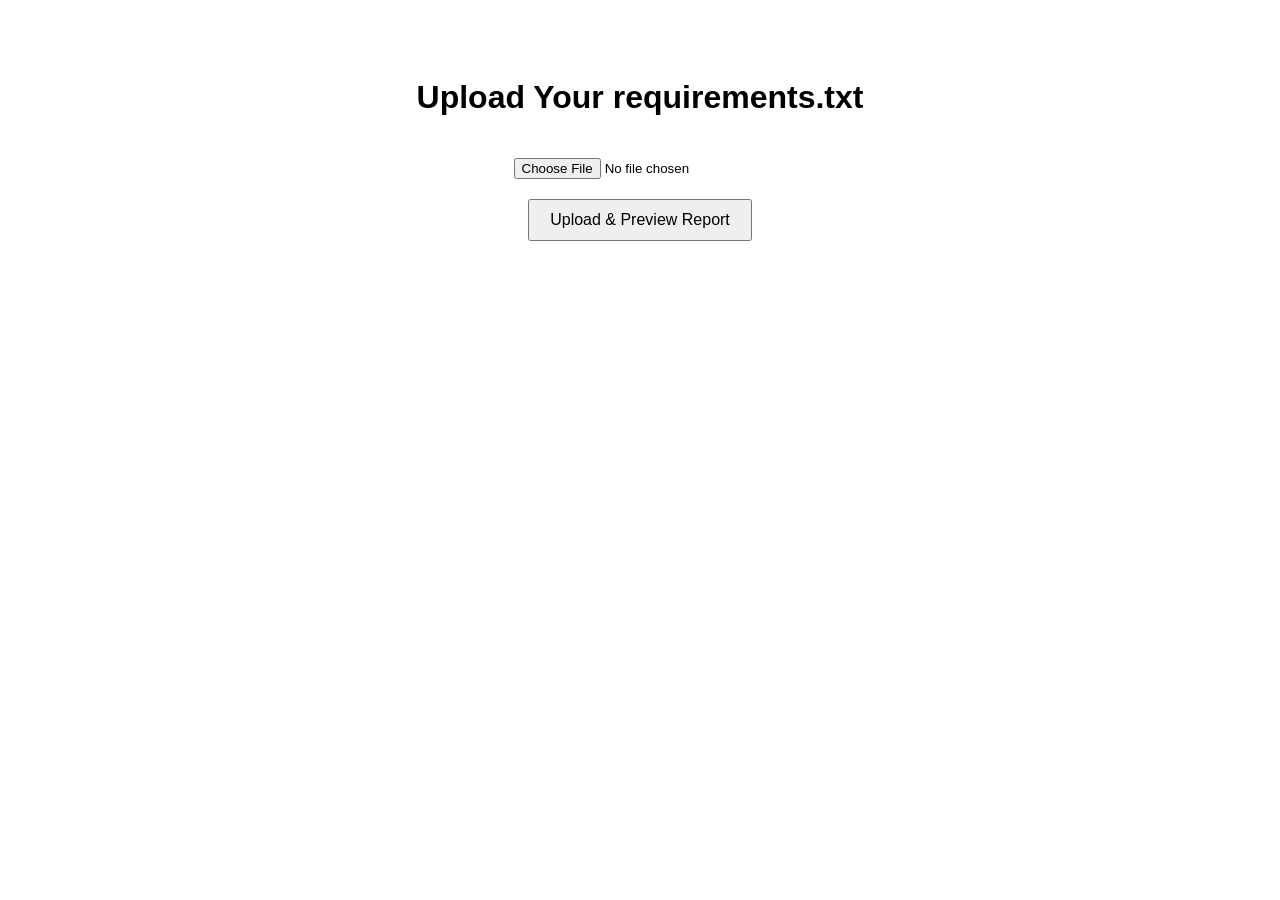
<file: templates/upload.html>
<!DOCTYPE html>
<html lang="en">
<head>
    <meta charset="UTF-8">
    <meta name="viewport" content="width=device-width, initial-scale=1.0">
    <title>Upload requirements.txt</title>
    <style>
        body { font-family: Arial; text-align: center; padding: 50px; }
        input[type="file"] { margin: 20px 0; }
        button { padding: 10px 20px; font-size: 16px; cursor: pointer; }
    </style>
</head>
<body>
    <h1>Upload Your requirements.txt</h1>
    <form method="POST" enctype="multipart/form-data">
        <input type="file" name="file" accept=".txt" required><br>
        <button type="submit">Upload & Preview Report</button>
    </form>
</body>
</html>
</file>
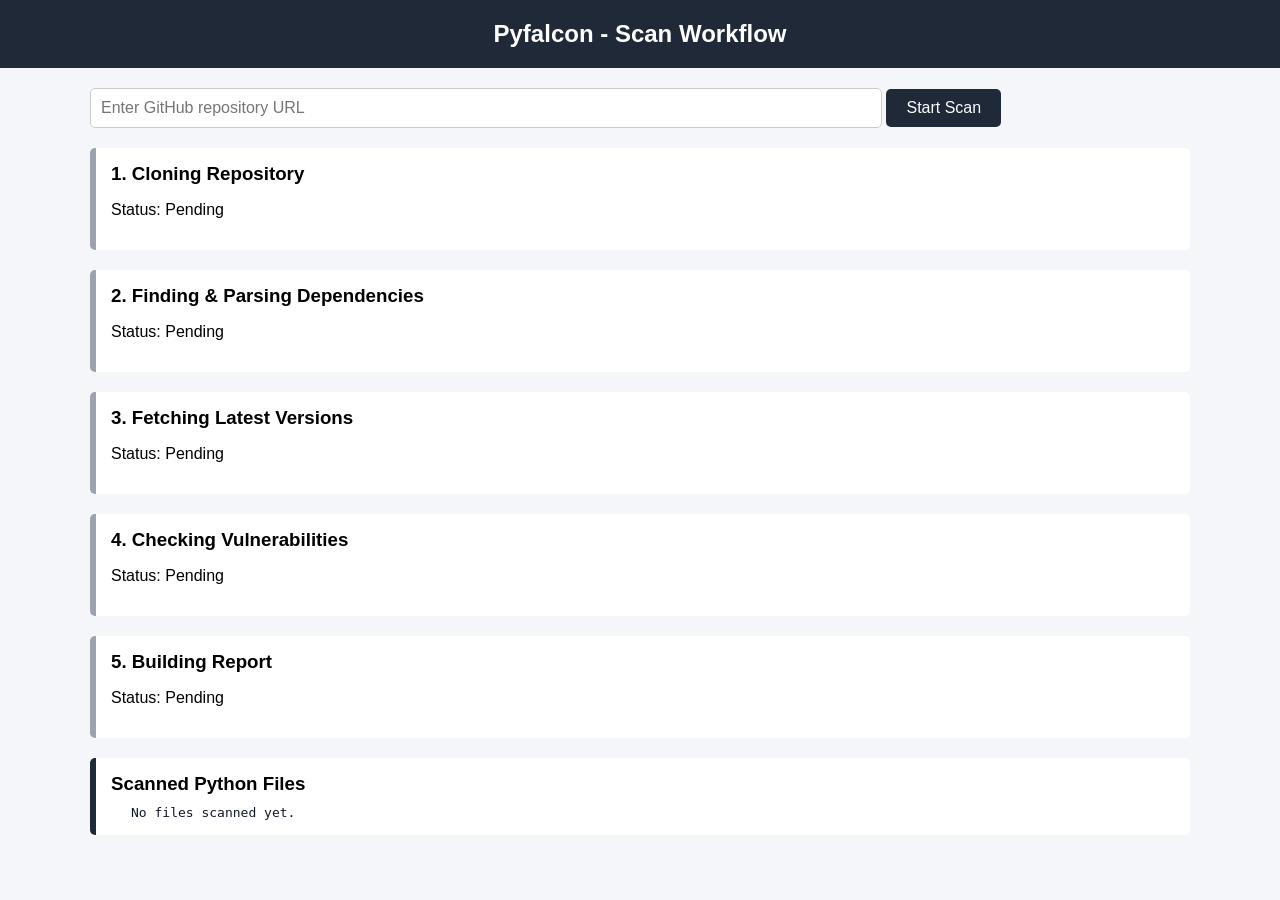
<file: pyfalcon-scanner/templates/scan_workflow.html>
<!DOCTYPE html>
<html lang="en">
<head>
    <meta charset="UTF-8">
    <title>Pyfalcon - Scan Workflow</title>
    <style>
        body {
            font-family: Arial, sans-serif;
            background: #f4f6f9;
            margin: 0;
            padding: 0;
        }
        header {
            background: #1f2937;
            color: #fff;
            padding: 20px;
            text-align: center;
            font-size: 24px;
            font-weight: bold;
        }
        main {
            padding: 20px;
            max-width: 1100px;
            margin: auto;
        }
        input[type="text"] {
            padding: 10px;
            width: 70%;
            font-size: 16px;
            border: 1px solid #ccc;
            border-radius: 5px;
        }
        button {
            padding: 10px 20px;
            font-size: 16px;
            background: #1f2937;
            color: #fff;
            border: none;
            border-radius: 5px;
            cursor: pointer;
        }
        button:disabled {
            background: #9ca3af;
            cursor: not-allowed;
        }
        .stage {
            margin: 20px 0;
            padding: 15px;
            border-radius: 5px;
            border-left: 6px solid #1f2937;
            background: #fff;
        }
        .stage.pending { border-color: #9ca3af; }
        .stage.in-progress { border-color: #1e40af; }
        .stage.done { border-color: green; }
        .stage h3 { margin: 0 0 10px 0; }
        table {
            width: 100%;
            border-collapse: collapse;
            margin-top: 20px;
        }
        th, td {
            padding: 12px;
            border: 1px solid #ddd;
            text-align: left;
        }
        th { background: #1f2937; color: white; }
        tr:nth-child(even) { background: #f9fafb; }
        .up-to-date { color: green; font-weight: bold; }
        .outdated { color: red; font-weight: bold; }
        .file-list { margin: 10px 0 0 20px; font-family: monospace; color: #111827; }
    </style>
</head>
<body>
<header>Pyfalcon - Scan Workflow</header>
<main>
    <form id="scanForm">
        <input type="text" id="repoUrl" placeholder="Enter GitHub repository URL" required>
        <button type="submit">Start Scan</button>
    </form>

    <div id="stages">
        <div class="stage pending" id="stage-clone">
            <h3>1. Cloning Repository</h3>
            <p>Status: <span class="status-text">Pending</span></p>
        </div>
        <div class="stage pending" id="stage-deps">
            <h3>2. Finding & Parsing Dependencies</h3>
            <p>Status: <span class="status-text">Pending</span></p>
        </div>
        <div class="stage pending" id="stage-latest">
            <h3>3. Fetching Latest Versions</h3>
            <p>Status: <span class="status-text">Pending</span></p>
        </div>
        <div class="stage pending" id="stage-vuln">
            <h3>4. Checking Vulnerabilities</h3>
            <p>Status: <span class="status-text">Pending</span></p>
        </div>
        <div class="stage pending" id="stage-report">
            <h3>5. Building Report</h3>
            <p>Status: <span class="status-text">Pending</span></p>
        </div>
    </div>

    <div id="fileStructure" class="stage">
        <h3>Scanned Python Files</h3>
        <div class="file-list" id="fileList">No files scanned yet.</div>
    </div>

    <div id="reportTable"></div>

</main>

<script>
    const form = document.getElementById('scanForm');
    const repoInput = document.getElementById('repoUrl');

    const stages = {
        clone: document.getElementById('stage-clone'),
        deps: document.getElementById('stage-deps'),
        latest: document.getElementById('stage-latest'),
        vuln: document.getElementById('stage-vuln'),
        report: document.getElementById('stage-report')
    };

    function setStage(stage, status) {
        const el = stages[stage];
        el.classList.remove('pending','in-progress','done');
        el.classList.add(status);
        el.querySelector('.status-text').innerText = status.replace('-',' ').toUpperCase();
    }

    form.addEventListener('submit', async (e) => {
        e.preventDefault();
        const repoUrl = repoInput.value.trim();
        if (!repoUrl) return;

        // Reset stages & file list
        Object.keys(stages).forEach(k => setStage(k,'pending'));
        document.getElementById('reportTable').innerHTML = '';
        document.getElementById('fileList').innerText = 'No files scanned yet.';

        try {
            setStage('clone','in-progress');

            const res = await fetch('/api/scan', {
                method: 'POST',
                headers: { 'Content-Type': 'application/json' },
                body: JSON.stringify({ repo_url: repoUrl })
            });

            setStage('clone','done');
            const data = await res.json();

            if (!res.ok || !data.report_json) {
                alert(data.error || "Scan failed");
                return;
            }

            // Display scanned Python files
            if (data.scanned_files && data.scanned_files.length) {
                const fileList = document.getElementById('fileList');
                fileList.innerHTML = '';
                data.scanned_files.forEach(f => {
                    const div = document.createElement('div');
                    div.innerText = f;
                    fileList.appendChild(div);
                });
            }

            // Mark remaining stages as done
            setStage('deps','done');
            setStage('latest','done');
            setStage('vuln','done');
            setStage('report','done');

            // Build report table
            const report = data.report || data.report_json;
            if (report && report.rows) {
                const rows = report.rows;
                if (rows.length > 0) {
                    let html = `<table>
                        <thead>
                            <tr>
                                <th>Dependency</th>
                                <th>Current Version</th>
                                <th>Latest Version</th>
                                <th>Status</th>
                                <th>Vulnerabilities / Suggestions</th>
                            </tr>
                        </thead><tbody>`;
                    rows.forEach(r => {
                        html += `<tr>
                            <td>${r.dependency}</td>
                            <td>${r.current_version || 'N/A'}</td>
                            <td>${r.latest_version || 'N/A'}</td>
                            <td>${r.current_version === r.latest_version ? '<span class="up-to-date">Up-to-date</span>' : '<span class="outdated">Outdated</span>'}</td>
                            <td>${r.vulnerabilities && r.vulnerabilities.length ? r.vulnerabilities.map(v => v.advisory_id + ': ' + v.summary).join('<br>') : r.suggestions}</td>
                        </tr>`;
                    });
                    html += '</tbody></table>';
                    document.getElementById('reportTable').innerHTML = html;
                }
            }

        } catch(err) {
            alert('Error contacting server');
        }
    });
</script>
</body>
</html>
</file>
